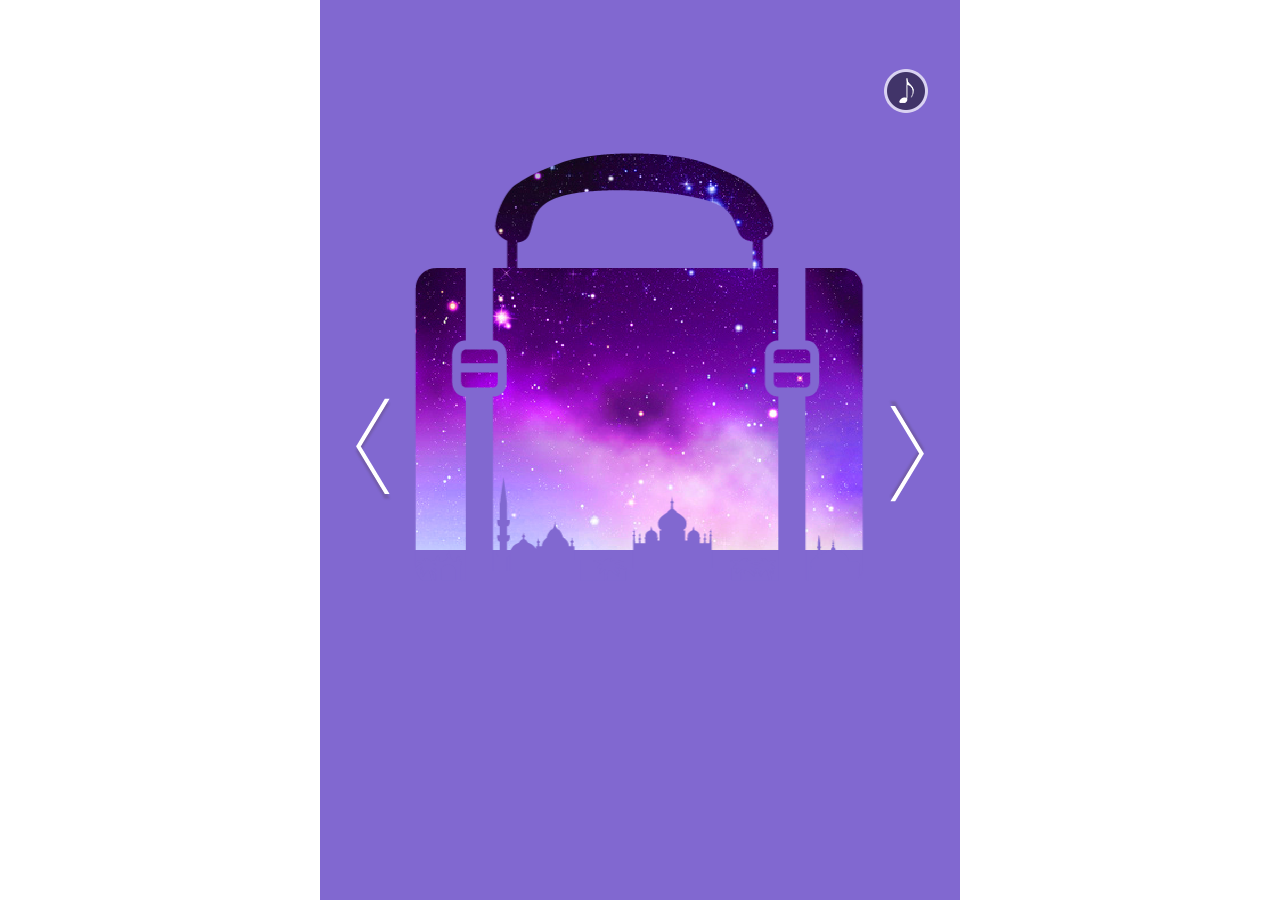
<file: index.html>
<!DOCTYPE html>
<html>

<head>
    <meta http-equiv="Content-Type" content="text/html; charset=UTF-8" />
    <title>Follow me</title>
    <meta http-equiv="description" content="Home" />
    <meta content="yes" name="apple-mobile-web-app-capable" />
    <meta content="black" name="apple-mobile-web-app-status-bar-style" />
    <meta content="telephone=no" name="format-detection" />
    <link rel="stylesheet" type="text/css" href="./theme/index.css">
    <link rel="stylesheet" type="text/css" href="./theme/index1.css" />
    <meta name="viewport" content="width=640, user-scalable=no, target-densitydpi=device-dpi" />
</head>

<body>
    <div id='editor_container'></div>
    <div class="wrap" id="main_container">
        <section id="page_loading" class="loading-wrap"></section>
        <section class='u-audio  wcomp_mainaudio' data-wsm_audio="" data-wbc="" data-wbm_audio="" data-wb_drag='{"refid":"#btn_audio2"}' data-wb_set_audio='{"refid":"#btn_audio2","audioid":102}' data-ws_src='./diy/music-102.mp3' style='z-index: 1000' id='mainaudio'>
            <p class="btn_audio" id='coffee_flow'>
                <strong class='txt_audio z-hide' id='txt_controller'>关闭</strong><span id='btn_audio2' class='css_sprite01 audio_open'></span>
            </p>
        </section>
        <section id="arrow-left" class="arrow arrow-left"></section>
        <section id="arrow-right" class="arrow arrow-right"></section>
        <div class="content-container">
            <div class="content-wrapper">
                <div class="content-slide content-slide-0 content-slide-active" id="content-slide-0" data-wb_page="">
                    <div class="animated">
                    <div class="content-slide-0_1"></div>
                    <div class="content-slide-0_2"></div>
                    <div class="content-slide-0_3"></div>
                    <div class="content-slide-0_4"></div>
                    <div class="content-slide-0_5"></div>
                    <div class="content-slide-0_6"></div>
                    <div class="content-slide-0_7"></div>
                    <div class="content-slide-0_8"></div>
                    </div>
                </div>
                <div class="content-slide content-slide-1" id="content-slide-1" data-wb_page="">
                    <div class="animated">
                    <div class="svg_all">
     <div class="svg_1">
                    <svg width="100%" height="100%" xmlns:xlink="http://www.w3.org/1999/xlink">
                    <defs>
                    <pattern id="slide-1_img1" patternUnits="userSpaceOnUse" width="100%" height="100%">
                    <image xlink:href="theme/images/2/5.png" x="0" y="0" width="100%" height="100%" preserveAspectRatio="xMinYmin meet" />
                    </pattern>
                    </defs>
                    <polygon points="0 0, 0 450, 625 0" fill="url(#slide-1_img1)" />
                    </svg>
  </div>
   <div class="svg_2">
                    <svg width="100%" height="100%" xmlns:xlink="http://www.w3.org/1999/xlink">
                    <defs>
                    <pattern id="slide-1_img2" patternUnits="userSpaceOnUse" width="100%" height="100%">
                    <image xlink:href="theme/images/2/5.png" x="0" y="0" width="100%" height="100%" preserveAspectRatio="xMinYmin meet" />
                    </pattern>
                    </defs>
                    <polygon points="625 0,0 450,0 650,640 270,640 0,625 0" fill="url(#slide-1_img2)" />
                    </svg>
   </div>                 
  <div class="svg_3">
                    <svg width="100%" height="100%" xmlns:xlink="http://www.w3.org/1999/xlink">
                    <defs>
                    <pattern id="slide-1_img2" patternUnits="userSpaceOnUse" width="100%" height="100%">
                    <image xlink:href="theme/images/2/5.png" x="0" y="0" width="100%" height="100%" preserveAspectRatio="xMinYmin meet" />
                    </pattern>
                    </defs>
                    <polygon points="640 270,0 625,0 850,640 420,640 0,640 270" fill="url(#slide-1_img2)" />
                    </svg>
   </div>                 
  <div class="svg_4">
                    <svg width="100%" height="100%" xmlns:xlink="http://www.w3.org/1999/xlink">
                    <defs>
                    <pattern id="slide-1_img2" patternUnits="userSpaceOnUse" width="100%" height="100%">
                    <image xlink:href="theme/images/2/5.png" x="0" y="0" width="100%" height="100%" preserveAspectRatio="xMinYmin meet" />
                    </pattern>
                    </defs>
                    <polygon points="640 420,0 850,0 1100,640 670,640 420" fill="url(#slide-1_img2)" />
                    </svg>
  </div>                  
  <div class="svg_5">
                    <svg width="100%" height="100%" xmlns:xlink="http://www.w3.org/1999/xlink">
                    <defs>
                    <pattern id="slide-1_img2" patternUnits="userSpaceOnUse" width="100%" height="100%">
                    <image xlink:href="theme/images/2/5.png" x="0" y="0" width="100%" height="100%" preserveAspectRatio="xMinYmin meet" />
                    </pattern>
                    </defs>
                    <polygon points="640 670,0 1100,640 1100,640 670" fill="url(#slide-1_img2)" />
                    </svg>
  </div>  
  </div>                
                    <div class="content-slide-1_2"></div>
                    <div class="content-slide-1_3"></div>
                    <div class="content-slide-1_4"></div>
                    <div class="content-slide-1_5"></div>
                    <!-- <img src="theme/images/2/5.png"> -->
                   
                    <!-- <svg width="100%" height="100%" xmlns:xlink="http://www.w3.org/1999/xlink">
                    <defs>
                    <pattern id="slide-1_img1" patternUnits="userSpaceOnUse" width="100%" height="100%">
                    <image xlink:href="theme/images/2/5.png" x="0" y="0" width="100%" height="100%" preserveAspectRatio="xMinYmin meet" />
                    </pattern>
                    </defs>
                    <polygon points="0 0, 0 450, 625 0" fill="url(#slide-1_img1)" />
                    </svg>
                    

                    <svg width="100%" height="100%" xmlns:xlink="http://www.w3.org/1999/xlink">
                    <defs>
                    <pattern id="slide-1_img2" patternUnits="userSpaceOnUse" width="100%" height="100%">
                    <image xlink:href="theme/images/2/5.png" x="0" y="0" width="100%" height="100%" preserveAspectRatio="xMinYmin meet" />
                    </pattern>
                    </defs>
                    <polygon points="625 0,0 450,0 650,640 270,640 0,625 0" fill="url(#slide-1_img2)" />
                    </svg>

                    <svg width="100%" height="100%" xmlns:xlink="http://www.w3.org/1999/xlink">
                    <defs>
                    <pattern id="slide-1_img2" patternUnits="userSpaceOnUse" width="100%" height="100%">
                    <image xlink:href="theme/images/2/5.png" x="0" y="0" width="100%" height="100%" preserveAspectRatio="xMinYmin meet" />
                    </pattern>
                    </defs>
                    <polygon points="640 0,0 625,0 850,640 420,640 0,640 270" fill="url(#slide-1_img2)" />
                    </svg>

                    <svg width="100%" height="100%" xmlns:xlink="http://www.w3.org/1999/xlink">
                    <defs>
                    <pattern id="slide-1_img2" patternUnits="userSpaceOnUse" width="100%" height="100%">
                    <image xlink:href="theme/images/2/5.png" x="0" y="0" width="100%" height="100%" preserveAspectRatio="xMinYmin meet" />
                    </pattern>
                    </defs>
                    <polygon points="640 420,0 850,0 1100,640 670,640 420" fill="url(#slide-1_img2)" />
                    </svg> -->
                    </div>
                    </div>
                    <!-- <div id="bg-image-1" class="bg-image-1 wf_can_anim"></div>
                    <div id="build-1" class="build wf_can_anim"></div>
                    <div class="stamp wf_can_anim"></div> -->
                    <!-- <div class="photo-2 wf_can_anim"></div> -->
                   <!--  <div id="wc_mainimg_1" data-wbi="" data-wb_bgimg=""  data-wb_drag_bgimg='{"refid":"#editor_container #bg-image-1,#editor_container #build-1"}' data-wb_pinch_bgimg='{"refid":"#editor_container #bg-image-1,#editor_container #build-1"}' data-wb_set_bgimg='{"refid":"#editor_container #bg-image-1,#editor_container #build-1"}' data-wbr_css_copyto_svg='[{"key":{"background-image":"xlink:href","background-position":"x,y","background-size":"width,height"},"copyto":["#wc_mainimg_1-1","#wc_mainimg_1-2","#wc_mainimg_1-3","#wc_mainimg_1-4","#wc_mainimg_1-5"]}]' class="content-edit-image content-image-1 wb_show"></div> -->
                    <!-- <div class="photo-box-1 wf_can_anim">
                        <div class="img-box"><div id="wc_mainimg_1-1" class="photo-img"></div></div>
                        <div class="img-box"><div id="wc_mainimg_1-2" class="photo-img"></div></div>
                        <div class="img-box"><div id="wc_mainimg_1-3" class="photo-img"></div></div>
                        <div class="img-box"><div id="wc_mainimg_1-4" class="photo-img"></div></div>
                        <div class="img-box"><div id="wc_mainimg_1-5" class="photo-img"></div></div>
                    </div> -->
                  <!--   <div class="photo-box-svg animated">
                        <div class="svg-box">
                            <svg width="100%" height="100%" xmlns:xlink="http://www.w3.org/1999/xlink">
                                <defs>
                                    <pattern id="img1" patternUnits="userSpaceOnUse" width="100%" height="100%">
                                        <image id="wc_mainimg_1-1" xlink:href="diy/2.png" x="0" y="0" width="100%" height="100%" preserveAspectRatio="xMinYMin meet"/>
                                    </pattern>
                                </defs>
                                <polygon points="0,0 604,0 0,491" fill="url(#img1)" />
                            </svg>
                        </div>
                        <div class="svg-box">
                            <svg width="100%" height="100%" xmlns:xlink="http://www.w3.org/1999/xlink">
                                <defs>
                                    <pattern id="img2" patternUnits="userSpaceOnUse" width="100%" height="100%">
                                        <image id="wc_mainimg_1-2" xlink:href="diy/2.png" x="0" y="0" width="100%" height="100%" preserveAspectRatio="xMinYMin meet" />
                                    </pattern>
                                </defs>
                                <polygon points="603,0 0,490 0,741 640,210" fill="url(#img2)" />
                            </svg>
                        </div>
                        <div class="svg-box">
                            <svg width="100%" height="100%" xmlns:xlink="http://www.w3.org/1999/xlink">
                                <defs>
                                    <pattern id="img3" patternUnits="userSpaceOnUse" width="100%" height="100%">
                                        <image id="wc_mainimg_1-3" xlink:href="diy/2.png" x="0" y="0" width="100%" height="100%" preserveAspectRatio="xMinYMin meet" />
                                    </pattern>
                                </defs>
                                <polygon points="0,740 640,209 640,470 0,1000" fill="url(#img3)" />
                            </svg>
                        </div>
                        <div class="svg-box">
                            <svg width="100%" height="100%" xmlns:xlink="http://www.w3.org/1999/xlink">
                                <defs>
                                    <pattern id="img4" patternUnits="userSpaceOnUse" width="100%" height="100%">
                                        <image id="wc_mainimg_1-4" xlink:href="diy/2.png" x="0" y="0" width="100%" height="100%" preserveAspectRatio="xMinYMin meet" />
                                    </pattern>
                                </defs>
                                <polygon points="0,999 640,469 640,670 0,1200" fill="url(#img4)" />
                            </svg>
                        </div>
                        <div class="svg-box">
                            <svg width="100%" height="100%" xmlns:xlink="http://www.w3.org/1999/xlink">
                                <defs>
                                    <pattern id="img5" patternUnits="userSpaceOnUse" width="100%" height="100%">
                                        <image id="wc_mainimg_1-5" xlink:href="diy/2.png" x="0" y="0" width="100%" height="100%" preserveAspectRatio="xMinYMin meet" />
                                    </pattern>
                                </defs>
                                <polygon points="0,1199 640,669 640,1200" fill="url(#img5)" />
                            </svg>
                        </div>
                    </div>
                    
                    <div class="text-color wf_can_anim"></div>
                    <div id="wc_maintext_1" class="content-text wc_maintext wf_can_anim" data-wbi="" data-wb_set_text="" data-wbm_text="" data-wb_drag="">旅行是一场浪漫的遇见<br/>牵着你的手<br/>和你一起感受这个世界</div>
                </div> -->
                <div class="content-slide content-slide-2" id="content-slide-2" data-wb_page="">
                <div class="animated">
                    <div class="content-slide-2_1">
                        <div></div>
                        <div></div>
                        <div></div>
                        <div></div>
                        <div></div>
                        <img class="content-slide-2_img" src="theme/images/3/5.png">
                    </div>
     <!-- <div class="svg_all1">
     <div class="svg2_1">
                    <svg width="100%" height="100%" xmlns:xlink="http://www.w3.org/1999/xlink">
                    <defs>
                    <pattern id="slide-2_img1" patternUnits="userSpaceOnUse" width="100%" height="100%">
                    <image xlink:href="theme/images/3/5.png" x="0" y="0" width="100%" height="100%" preserveAspectRatio="xMinYmin meet" />
                    </pattern>
                    </defs>
                    <polygon points="600 0,300 0,600 300" fill="url(#slide-2_img1)" />
                    </svg>
  </div>
   <div class="svg2_2">
                    <svg width="100%" height="100%" xmlns:xlink="http://www.w3.org/1999/xlink">
                    <defs>
                    <pattern id="slide-2_img2" patternUnits="userSpaceOnUse" width="100%" height="100%">
                    <image xlink:href="theme/images/3/5.png" x="0" y="0" width="100%" height="100%" preserveAspectRatio="xMinYmin meet" />
                    </pattern>
                    </defs>
                    <polygon points="300 0,600 300,600 530,100 0,300,0" fill="url(#slide-2_img2)" />
                    </svg>
   </div>                 
  <div class="svg2_3">
                    <svg width="100%" height="100%" xmlns:xlink="http://www.w3.org/1999/xlink">
                    <defs>
                    <pattern id="slide-2_img2" patternUnits="userSpaceOnUse" width="100%" height="100%">
                    <image xlink:href="theme/images/3/5.png" x="0" y="0" width="100%" height="100%" preserveAspectRatio="xMinYmin meet" />
                    </pattern>
                    </defs>
                    <polygon points="100 0,600 530,600 800,0 300,0 0,100 0" fill="url(#slide-2_img2)" />
                    </svg>
   </div>                 
  <div class="svg2_4">
                    <svg width="100%" height="100%" xmlns:xlink="http://www.w3.org/1999/xlink">
                    <defs>
                    <pattern id="slide-2_img2" patternUnits="userSpaceOnUse" width="100%" height="100%">
                    <image xlink:href="theme/images/3/5.png" x="0" y="0" width="100%" height="100%" preserveAspectRatio="xMinYmin meet" />
                    </pattern>
                    </defs>
                    <polygon points="0 300,600 800,600 1100,0 600,0 300" fill="url(#slide-2_img2)" />
                    </svg>
  </div>                  
  <div class="svg2_5">
                    <svg width="100%" height="100%" xmlns:xlink="http://www.w3.org/1999/xlink">
                    <defs>
                    <pattern id="slide-2_img2" patternUnits="userSpaceOnUse" width="100%" height="100%">
                    <image xlink:href="theme/images/3/5.png" x="0" y="0" width="100%" height="100%" preserveAspectRatio="xMinYmin meet" />
                    </pattern>
                    </defs>
                    <polygon points="0 600,600 1100,0 1100,0 600" fill="url(#slide-2_img2)" />
                    </svg>
  </div>  
  </div>    -->                                
                    <div class="content-slide-2_2"></div>
                    <div class="content-slide-2_3"></div>
                    <div class="content-slide-2_4"></div>
                    <div class="content-slide-2_5"></div>
                    <!-- <div class="content-slide-2_6"></div> -->
                  <!--   <div class="daub-page animated daub-page-2-1"></div>
                    <div class="daub-page animated daub-page-2-2"></div>
                    <div class="daub-page animated daub-page-2-3"></div>
                    <div class="daub-page animated daub-page-2-4"></div>
                    <div class="daub-page animated daub-page-2-5"></div>
                    <div class="daub-page animated daub-page-2-6"></div>
                    <div class="daub-page animated daub-page-long daub-page-2-7"></div> -->
                    <!-- <div class="animated daub-page-long daub-page-1"></div> -->
                    <!-- <div id="bg-image-2" class="bg-image-1 wf_can_anim"></div>
                    <div class="daub-box wf_can_anim wb_hidden">
                        <div class="daub"></div>
                        <div class="daub"></div>
                        <div class="daub"></div>
                        <div class="daub"></div>
                        <div class="daub"></div>
                        <div class="daub"></div>
                    </div>
                    <div id="wc_mainimg_2" class="photo-1 wf_can_anim wb_no_anim" data-wbi="" data-wb_bgimg=""  data-wb_drag_bgimg='{"refid":"#editor_container #bg-image-2,#editor_container #build-2"}' data-wb_pinch_bgimg='{"refid":"#editor_container #bg-image-2,#editor_container #build-2"}' data-wb_set_bgimg='{"refid":"#editor_container #bg-image-2,#editor_container #build-2"}' ></div>
                    <div id="build-2" class="build wf_can_anim"></div>
                    <div class="stamp wf_can_anim"></div>
                    <div class="text-color wf_can_anim"></div>
                    <div id="wc_maintext_2" class="content-text wc_maintext wf_can_anim" data-wbi="" data-wb_set_text="" data-wbm_text="" data-wb_drag="">和爱人去陌生的城市<br/>忘记生活中的烦恼<br/>享受相濡以沫的宁静</div> -->
                </div>
                </div>
                <div class="content-slide content-slide-3" id="content-slide-3" data-wb_page="">
                    <div class="animated">
                    <div class="content-slide-3_1">
  <div class="svg3_1">
                    <svg width="100%" height="100%" xmlns:xlink="http://www.w3.org/1999/xlink">
                    <defs>
                    <pattern id="slide-3_img1" patternUnits="userSpaceOnUse" width="100%" height="100%">
                    <image xlink:href="theme/images/4/5.png" x="0" y="0" width="100%" height="100%" preserveAspectRatio="xMinYmin meet" />
                    </pattern>
                    </defs>
                    <polygon points="0 0, 0 500, 300 500,300 0,0 0" fill="url(#slide-3_img1)" />
                    </svg>
  </div>
   <div class="svg3_2">
                    <svg width="100%" height="100%" xmlns:xlink="http://www.w3.org/1999/xlink">
                    <defs>
                    <pattern id="slide-3_img2" patternUnits="userSpaceOnUse" width="100%" height="100%">
                    <image xlink:href="theme/images/4/5.png" x="0" y="0" width="100%" height="100%" preserveAspectRatio="xMinYmin meet" />
                    </pattern>
                    </defs>
                    <polygon points="0 500,0 955,300 955,300 500,0 500" fill="url(#slide-3_img2)" />
                    </svg>
   </div>                 
  <div class="svg3_3">
                    <svg width="100%" height="100%" xmlns:xlink="http://www.w3.org/1999/xlink">
                    <defs>
                    <pattern id="slide-3_img2" patternUnits="userSpaceOnUse" width="100%" height="100%">
                    <image xlink:href="theme/images/4/5.png" x="0" y="0" width="100%" height="100%" preserveAspectRatio="xMinYmin meet" />
                    </pattern>
                    </defs>
                    <polygon points="300 955,600 955,600 500,300 500," fill="url(#slide-3_img2)" />
                    </svg>
   </div>                 
  <div class="svg3_4">
                    <svg width="100%" height="100%" xmlns:xlink="http://www.w3.org/1999/xlink">
                    <defs>
                    <pattern id="slide-3_img2" patternUnits="userSpaceOnUse" width="100%" height="100%">
                    <image xlink:href="theme/images/4/5.png" x="0" y="0" width="100%" height="100%" preserveAspectRatio="xMinYmin meet" />
                    </pattern>
                    </defs>
                    <polygon points="600 500,600 0,300 0,300 500,600 500" fill="url(#slide-3_img2)" />
                    </svg>
  </div>                  
                    </div>
                    <div class="content-slide-3_2"></div>
                    <div class="content-slide-3_3"></div>
                    <div class="content-slide-3_4"></div>
                    <div class="content-slide-3_5"></div>
                   <!--  <div class="daub-page animated daub-page-3-1"></div>
                    <div class="daub-page animated daub-page-3-2"></div>
                    <div class="daub-page daub-page-long animated daub-page-3-3"></div>
                    <div id="bg-image-3" class="bg-image-1 wf_can_anim"></div>
                    <div class="color-text wf_can_anim"></div>
                    <!-- <div class="photo-3 wf_can_anim"></div> -->
                    <!-- <div id="wc_mainimg_3" data-wbi="" data-wb_bgimg=""  data-wb_drag_bgimg='{"refid":"#editor_container #bg-image-3,#editor_container #build-3"}' data-wb_pinch_bgimg='{"refid":"#editor_container #bg-image-3,#editor_container #build-3"}' data-wb_set_bgimg='{"refid":"#editor_container #bg-image-3,#editor_container #build-3"}' data-wbr_css_copy='[{"key":["background-image","background-position","background-size"],"copyto":["#wc_mainimg_3-1","#wc_mainimg_3-2","#wc_mainimg_3-3","#wc_mainimg_3-4"]}]' class="content-edit-image content-image-1 wb_show"></div>
                    <div class="photo-box wf_can_anim">
                        <div class="img-box"><div id="wc_mainimg_3-1" class="photo-img"></div></div>
                        <div class="img-box"><div id="wc_mainimg_3-2" class="photo-img"></div></div>
                        <div class="img-box"><div id="wc_mainimg_3-3" class="photo-img"></div></div>
                        <div class="img-box"><div id="wc_mainimg_3-4" class="photo-img"></div></div>
                    </div>
                    <div id="build-3" class="build wf_can_anim"></div>
                    <div class="stamp wf_can_anim"></div>
                    <div id="wc_maintext_3" class="content-text wc_maintext wf_can_anim" data-wbi="" data-wb_set_text="" data-wbm_text="" data-wb_drag="">我们踏过每一条街道<br/>穿过每一栋建筑<br/>让文明见证我们的爱情</div> --> 
                </div>
                </div>
                <div class="content-slide content-slide-4" id="content-slide-4" data-wb_page="">
                <div class="animated">
                    <div class="content-slide-4_1">
   <div class="svg4_1">
                    <svg width="100%" height="100%" xmlns:xlink="http://www.w3.org/1999/xlink">
                    <defs>
                    <pattern id="slide-4_img1" patternUnits="userSpaceOnUse" width="100%" height="100%">
                    <image xlink:href="theme/images/5/5.png" x="0" y="0" width="100%" height="100%" preserveAspectRatio="xMinYmin meet" />
                    </pattern>
                    </defs>
                    <polygon points="0 0,0 400,600 400,600 0,0 0" fill="url(#slide-4_img1)" />
                    </svg>
  </div>
   <div class="svg4_2">
                    <svg width="100%" height="100%" xmlns:xlink="http://www.w3.org/1999/xlink">
                    <defs>
                    <pattern id="slide-4_img2" patternUnits="userSpaceOnUse" width="100%" height="100%">
                    <image xlink:href="theme/images/5/5.png" x="0" y="0" width="100%" height="100%" preserveAspectRatio="xMinYmin meet" />
                    </pattern>
                    </defs>
                    <polygon points="0 400,0 550,600 550,600 400,0 400" fill="url(#slide-4_img2)" />
                    </svg>
   </div>                 
  <div class="svg4_3">
                    <svg width="100%" height="100%" xmlns:xlink="http://www.w3.org/1999/xlink">
                    <defs>
                    <pattern id="slide-4_img2" patternUnits="userSpaceOnUse" width="100%" height="100%">
                    <image xlink:href="theme/images/5/5.png" x="0" y="0" width="100%" height="100%" preserveAspectRatio="xMinYmin meet" />
                    </pattern>
                    </defs>
                    <polygon points="0 550,0 700,600 700,600 550,0 550" fill="url(#slide-4_img2)" />
                    </svg>
   </div>                 
  <div class="svg4_4">
                    <svg width="100%" height="100%" xmlns:xlink="http://www.w3.org/1999/xlink">
                    <defs>
                    <pattern id="slide-4_img2" patternUnits="userSpaceOnUse" width="100%" height="100%">
                    <image xlink:href="theme/images/5/5.png" x="0" y="0" width="100%" height="100%" preserveAspectRatio="xMinYmin meet" />
                    </pattern>
                    </defs>
                    <polygon points="0 700,0 900,600 900,600 700,0 700" fill="url(#slide-4_img2)" />
                    </svg>
  </div>                  
                    </div>
                    <div class="content-slide-4_2"></div>
                    <div class="content-slide-4_3"></div>
                    <div class="content-slide-4_4"></div>
                    <div class="content-slide-4_5"></div>
                  <!--   <div class="daub-page animated daub-page-long daub-page-4-1"></div>
                    <div class="daub-page animated daub-page-4-2"></div>
                    <div class="daub-page animated daub-page-4-3"></div>
                    <div class="daub-page animated daub-page-4-4"></div>
                    <div class="daub-page animated daub-page-4-5"></div>
                    <div id="bg-image-4" class="bg-image-1 wf_can_anim"></div>
                    <div class="stamp wf_can_anim"></div> -->
                    <!-- <div class="photo-4 wf_can_anim"></div> -->
                    <!-- <div id="wc_mainimg_4" data-wbi="" data-wb_bgimg=""  data-wb_drag_bgimg='{"refid":"#editor_container #bg-image-4,#editor_container #build-4"}' data-wb_pinch_bgimg='{"refid":"#editor_container #bg-image-4,#editor_container #build-4"}' data-wb_set_bgimg='{"refid":"#editor_container #bg-image-4,#editor_container #build-4"}' data-wbr_css_copy='[{"key":["background-image","background-position","background-size"],"copyto":["#wc_mainimg_4-1","#wc_mainimg_4-2","#wc_mainimg_4-3","#wc_mainimg_4-4"]}]' class="content-edit-image content-image-1 wb_show"></div>
                    <div class="photo-box wf_can_anim">
                        <div class="img-box"><div id="wc_mainimg_4-1" class="photo-img"></div></div>
                        <div class="img-box"><div id="wc_mainimg_4-2" class="photo-img"></div></div>
                        <div class="img-box"><div id="wc_mainimg_4-3" class="photo-img"></div></div>
                        <div class="img-box"><div id="wc_mainimg_4-4" class="photo-img"></div></div>
                    </div>
                    <div class="color-text wf_can_anim"></div>
                    <div id="build-4" class="build wf_can_anim"></div>
                    <div id="wc_maintext_4" class="content-text wc_maintext wf_can_anim" data-wbi="" data-wb_set_text="" data-wbm_text="" data-wb_drag="">我们在一家小店住下<br/>听听其他旅人的故事<br/>交换邻居的秘密</div> -->
                </div>
                </div>
                <div class="content-slide content-slide-5" id="content-slide-5" data-wb_page="">
                 <div class="animated">
                    <div class="content-slide-5_1">
   <div class="svg5_1">
                    <svg width="100%" height="100%" xmlns:xlink="http://www.w3.org/1999/xlink">
                    <defs>
                    <pattern id="slide-5_img1" patternUnits="userSpaceOnUse" width="100%" height="100%">
                    <image xlink:href="theme/images/6/6.png" x="0" y="0" width="100%" height="100%" preserveAspectRatio="xMinYmin meet" />
                    </pattern>
                    </defs>
                    <polygon points="0 0,0 400,600 400,600 0,0 0" fill="url(#slide-5_img1)" />
                    </svg>
  </div>
   <div class="svg5_2">
                    <svg width="100%" height="100%" xmlns:xlink="http://www.w3.org/1999/xlink">
                    <defs>
                    <pattern id="slide-5_img2" patternUnits="userSpaceOnUse" width="100%" height="100%">
                    <image xlink:href="theme/images/6/6.png" x="0" y="0" width="100%" height="100%" preserveAspectRatio="xMinYmin meet" />
                    </pattern>
                    </defs>
                    <polygon points="0 400,0 550,600 550,600 400,0 400" fill="url(#slide-5_img2)" />
                    </svg>
   </div>                 
  <div class="svg5_3">
                    <svg width="100%" height="100%" xmlns:xlink="http://www.w3.org/1999/xlink">
                    <defs>
                    <pattern id="slide-5_img2" patternUnits="userSpaceOnUse" width="100%" height="100%">
                    <image xlink:href="theme/images/6/6.png" x="0" y="0" width="100%" height="100%" preserveAspectRatio="xMinYmin meet" />
                    </pattern>
                    </defs>
                    <polygon points="0 550,0 700,600 700,600 550,0 550" fill="url(#slide-5_img2)" />
                    </svg>
   </div>                 
  <div class="svg5_4">
                    <svg width="100%" height="100%" xmlns:xlink="http://www.w3.org/1999/xlink">
                    <defs>
                    <pattern id="slide-5_img2" patternUnits="userSpaceOnUse" width="100%" height="100%">
                    <image xlink:href="theme/images/6/6.png" x="0" y="0" width="100%" height="100%" preserveAspectRatio="xMinYmin meet" />
                    </pattern>
                    </defs>
                    <polygon points="0 700,0 900,600 900,600 700,0 700" fill="url(#slide-5_img2)" />
                    </svg>
  </div>                  
                    </div>
                    <div class="content-slide-5_2"></div>
                    <div class="content-slide-5_3"></div>
                    <div class="content-slide-5_4"></div>
                    <div class="content-slide-5_5"></div>
                    <!-- <div class="daub-page animated daub-page-3-1"></div>
                    <div class="daub-page animated daub-page-3-2"></div>
                    <div class="daub-page animated daub-page-long daub-page-3-3"></div>
                    <div id="bg-image-5" class="bg-image-1 wf_can_anim"></div> -->
                    <!-- <div class="photo-2 wf_can_anim"></div> -->
                    <!-- <div id="wc_mainimg_5" data-wbi="" data-wb_bgimg=""  data-wb_drag_bgimg='{"refid":"#editor_container #bg-image-5,#editor_container #build-5"}' data-wb_pinch_bgimg='{"refid":"#editor_container #bg-image-5,#editor_container #build-5"}' data-wb_set_bgimg='{"refid":"#editor_container #bg-image-5,#editor_container #build-5"}' data-wbr_css_copy='[{"key":["background-image","background-position","background-size"],"copyto":["#wc_mainimg_5-1","#wc_mainimg_5-2","#wc_mainimg_5-3","#wc_mainimg_5-4"]}]' class="content-edit-image content-image-1 wb_show"></div>
                    <div class="photo-box wf_can_anim wb_no_anim">
                        <div class="img-box"><div id="wc_mainimg_5-1" class="photo-img"></div></div>
                        <div class="img-box"><div id="wc_mainimg_5-2" class="photo-img"></div></div>
                        <div class="img-box"><div id="wc_mainimg_5-3" class="photo-img"></div></div>
                        <div class="img-box"><div id="wc_mainimg_5-4" class="photo-img"></div></div>
                    </div>
                    <div class="stamp wf_can_anim"></div>
                    <div id="build-5" class="build wf_can_anim"></div>
                    <div class="color-text wf_can_anim"></div>
                    <div id="wc_maintext_5" class="content-text wc_maintext wf_can_anim" data-wbi="" data-wb_set_text="" data-wbm_text="" data-wb_drag="">我们停靠在每个小地方<br/>沉浸于自由的浪漫<br/>用镜头记录彼此的笑脸</div> -->
                </div>
                </div>
                <div class="content-slide content-slide-6" id="content-slide-6" data-wb_page="">
                 <div class="animated">
                    <div class="content-slide-6_1">
  <div class="svg6_1">
                    <svg width="100%" height="100%" xmlns:xlink="http://www.w3.org/1999/xlink">
                    <defs>
                    <pattern id="slide-6_img1" patternUnits="userSpaceOnUse" width="100%" height="100%">
                    <image xlink:href="theme/images/7/7.png" x="0" y="0" width="100%" height="100%" preserveAspectRatio="xMinYmin meet" />
                    </pattern>
                    </defs>
                    <polygon points="0 0,0 450,600 0,0 0" fill="url(#slide-6_img1)" />
                    </svg>
  </div>
   <div class="svg6_2">
                    <svg width="100%" height="100%" xmlns:xlink="http://www.w3.org/1999/xlink">
                    <defs>
                    <pattern id="slide-6_img2" patternUnits="userSpaceOnUse" width="100%" height="100%">
                    <image xlink:href="theme/images/7/7.png" x="0" y="0" width="100%" height="100%" preserveAspectRatio="xMinYmin meet" />
                    </pattern>
                    </defs>
                    <polygon points="0 450,0 800,600 500,600 0,0 450" fill="url(#slide-6_img2)" />
                    </svg>
   </div>                 
  <div class="svg6_3">
                    <svg width="100%" height="100%" xmlns:xlink="http://www.w3.org/1999/xlink">
                    <defs>
                    <pattern id="slide-6_img2" patternUnits="userSpaceOnUse" width="100%" height="100%">
                    <image xlink:href="theme/images/7/7.png" x="0" y="0" width="100%" height="100%" preserveAspectRatio="xMinYmin meet" />
                    </pattern>
                    </defs>
                    <polygon points="0 800,0 1000,600 800,600 500,0 800" fill="url(#slide-6_img2)" />
                    </svg>
   </div>                 
                    </div>
                    <div class="content-slide-6_2"></div>
                    <div class="content-slide-6_3"></div>
                    <div class="content-slide-6_4"></div>
                    <div class="content-slide-6_5"></div>
                    <!-- <div class="content-slide-6-6"></div> -->
                   <!--  <div id="bg-image-6" class="bg-image-1 wf_can_anim"></div> -->
                    <!-- <div class="photo-2 wf_can_anim"></div> -->
                    <!-- <div id="wc_mainimg_6" data-wbi="" data-wb_bgimg=""  data-wb_drag_bgimg='{"refid":"#editor_container #bg-image-6,#editor_container #build-6"}' data-wb_pinch_bgimg='{"refid":"#editor_container #bg-image-6,#editor_container #build-6"}' data-wb_set_bgimg='{"refid":"#editor_container #bg-image-6,#editor_container #build-6"}' data-wbr_css_copyto_svg='[{"key":{"background-image":"xlink:href","background-position":"x,y","background-size":"width,height"},"copyto":["#wc_mainimg_6-1","#wc_mainimg_6-2","#wc_mainimg_6-3"]}]' class="content-edit-image content-image-1 wb_show"></div> -->
                    <!-- <div class="photo-box wf_can_anim">
                        <div class="img-box"><div id="wc_mainimg_6-1" class="photo-img"></div></div>
                        <div class="img-box"><div id="wc_mainimg_6-2" class="photo-img"></div></div>
                        <div class="img-box"><div id="wc_mainimg_6-3" class="photo-img"></div></div>
                    </div> -->
                   <!--  <div class="photo-box-svg animated">
                        <div class="svg-box">
                            <svg width="100%" height="100%" xmlns:xlink="http://www.w3.org/1999/xlink">
                                <defs>
                                    <pattern id="img6-1" patternUnits="userSpaceOnUse" width="100%" height="100%">
                                        <image id="wc_mainimg_6-1" xlink:href="diy/7.png" x="0" y="0" width="100%" height="100%" preserveAspectRatio="xMinYMin meet"/>
                                    </pattern>
                                </defs>
                                <polygon points="0,0 640,0 640,100 0,500" fill="url(#img6-1)" />
                            </svg>
                        </div>
                        <div class="svg-box">
                            <svg width="100%" height="100%" xmlns:xlink="http://www.w3.org/1999/xlink">
                                <defs>
                                    <pattern id="img6-2" patternUnits="userSpaceOnUse" width="100%" height="100%">
                                        <image id="wc_mainimg_6-2" xlink:href="diy/7.png" x="0" y="0" width="100%" height="100%" preserveAspectRatio="xMinYMin meet" />
                                    </pattern>
                                </defs>
                                <polygon points="0,499 640,99 640,680 100,1139" fill="url(#img6-2)" />
                            </svg>
                        </div>
                        <div class="svg-box">
                            <svg width="100%" height="100%" xmlns:xlink="http://www.w3.org/1999/xlink">
                                <defs>
                                    <pattern id="img6-3" patternUnits="userSpaceOnUse" width="100%" height="100%">
                                        <image id="wc_mainimg_6-3" xlink:href="diy/7.png" x="0" y="0" width="100%" height="100%" preserveAspectRatio="xMinYMin meet" />
                                    </pattern>
                                </defs>
                                <polygon points="99,1139 640,1139 640,679" fill="url(#img6-3)" />
                            </svg>
                        </div>
                    </div>
                    <div class="stamp wf_can_anim"></div>
                    <div id="build-6" class="build wf_can_anim"></div>
                    <div class="color-text wf_can_anim"></div>
                    <div id="wc_maintext_6" class="content-text wc_maintext wf_can_anim" data-wbi="" data-wb_set_text="" data-wbm_text="" data-wb_drag="">旅行就像人生<br/>不管前方惊喜还是困难<br/>至少我们在彼此的身边</div> -->
                </div>
                </div>
               <!--  <div class="content-slide content-slide-2" id="content-slide-7" data-wb_page="" data-remove-in-demo='delete'> -->
                    <!-- <div class="daub-page animated daub-page-2-1"></div>
                    <div class="daub-page animated daub-page-2-2"></div>
                    <div class="daub-page animated daub-page-2-3"></div>
                    <div class="daub-page animated daub-page-2-4"></div>
                    <div class="daub-page animated daub-page-2-5"></div>
                    <div class="daub-page animated daub-page-2-6"></div>
                    <div class="daub-page animated daub-page-long daub-page-2-7"></div>
                    <div id="bg-image-7" class="bg-image-1 wf_can_anim"></div>
                    <div class="daub-box wf_can_anim wb_hidden">
                        <div class="daub"></div>
                        <div class="daub"></div>
                        <div class="daub"></div>
                        <div class="daub"></div>
                        <div class="daub"></div>
                        <div class="daub"></div>
                    </div>
                    <div id="wc_mainimg_7" class="photo-1 wf_can_anim" data-wbi="" data-wb_bgimg=""  data-wb_drag_bgimg='{"refid":"#editor_container #bg-image-7,#editor_container #build-7"}' data-wb_pinch_bgimg='{"refid":"#editor_container #bg-image-7,#editor_container #build-7"}' data-wb_set_bgimg='{"refid":"#editor_container #bg-image-7,#editor_container #build-7"}' ></div>
                    <div id="build-7" class="build wf_can_anim"></div>
                    <div class="stamp wf_can_anim"></div>
                    <div class="text-color wf_can_anim"></div>
                    <div id="wc_maintext_7" class="content-text wc_maintext wf_can_anim" data-wbi="" data-wb_set_text="" data-wbm_text="" data-wb_drag="">我们在旅行中了解对方<br/>分享遇见的美好和麻烦<br/>在相伴里学会迁就</div> -->
                <!-- </div> -->
             <!--    <div class="content-slide content-slide-3" id="content-slide-8" data-wb_page="" data-remove-in-demo='delete'> -->
                   <!--  <div class="daub-page animated daub-page-3-1"></div>
                    <div class="daub-page animated daub-page-3-2"></div>
                    <div class="daub-page daub-page-long animated daub-page-3-3"></div>
                    <div id="bg-image-8" class="bg-image-1 wf_can_anim"></div>
                    <div class="color-text wf_can_anim"></div> -->
                    <!-- <div class="photo-8 wf_can_anim"></div> -->
                  <!--   <div id="wc_mainimg_8" data-wbi="" data-wb_bgimg=""  data-wb_drag_bgimg='{"refid":"#editor_container #bg-image-8,#editor_container #build-8"}' data-wb_pinch_bgimg='{"refid":"#editor_container #bg-image-8,#editor_container #build-8"}' data-wb_set_bgimg='{"refid":"#editor_container #bg-image-8,#editor_container #build-8"}' data-wbr_css_copy='[{"key":["background-image","background-position","background-size"],"copyto":["#wc_mainimg_8-1","#wc_mainimg_8-2","#wc_mainimg_8-3","#wc_mainimg_8-4"]}]' class="content-edit-image content-image-1 wb_show"></div>
                    <div class="photo-box wf_can_anim">
                        <div class="img-box"><div id="wc_mainimg_8-1" class="photo-img"></div></div>
                        <div class="img-box"><div id="wc_mainimg_8-2" class="photo-img"></div></div>
                        <div class="img-box"><div id="wc_mainimg_8-3" class="photo-img"></div></div>
                        <div class="img-box"><div id="wc_mainimg_8-4" class="photo-img"></div></div>
                    </div>
                    <div id="build-8" class="build wf_can_anim"></div>
                    <div class="stamp wf_can_anim"></div> -->
                  <!--   <div id="wc_maintext_8" class="content-text wc_maintext wf_can_anim" data-wbi="" data-wb_set_text="" data-wbm_text="" data-wb_drag="">谢谢你愿意陪我<br/>看遍我向往的每处风景<br/>让爱凝结成最美的风景</div> -->
                <!-- </div> -->
                 <div class="content-slide content-slide-7 " id="content-slide-9" data-wb_page="">
                   <!--  <div class="bg-image-1 wf_can_anim"></div>
                    <div class="bg-image-2 wf_can_anim"></div>
                    <div class="button wf_can_anim" id="follow-share"></div>
                    <input type="hidden" id="download_url" value="http://www.iwasai.com/download.html" />     -->   <div class="animated">
                    <div class="content-slide-7_1"></div>
                    <div class="content-slide-7_2"></div>
                    <div class="content_button"></div>
                    </div>


                </div>
            </div>
        </div>
    </div>
</body>
<script type="text/javascript" data-main='./theme/main.dist' src="./theme/common/lib/require.min.js"></script>
</html>
</file>
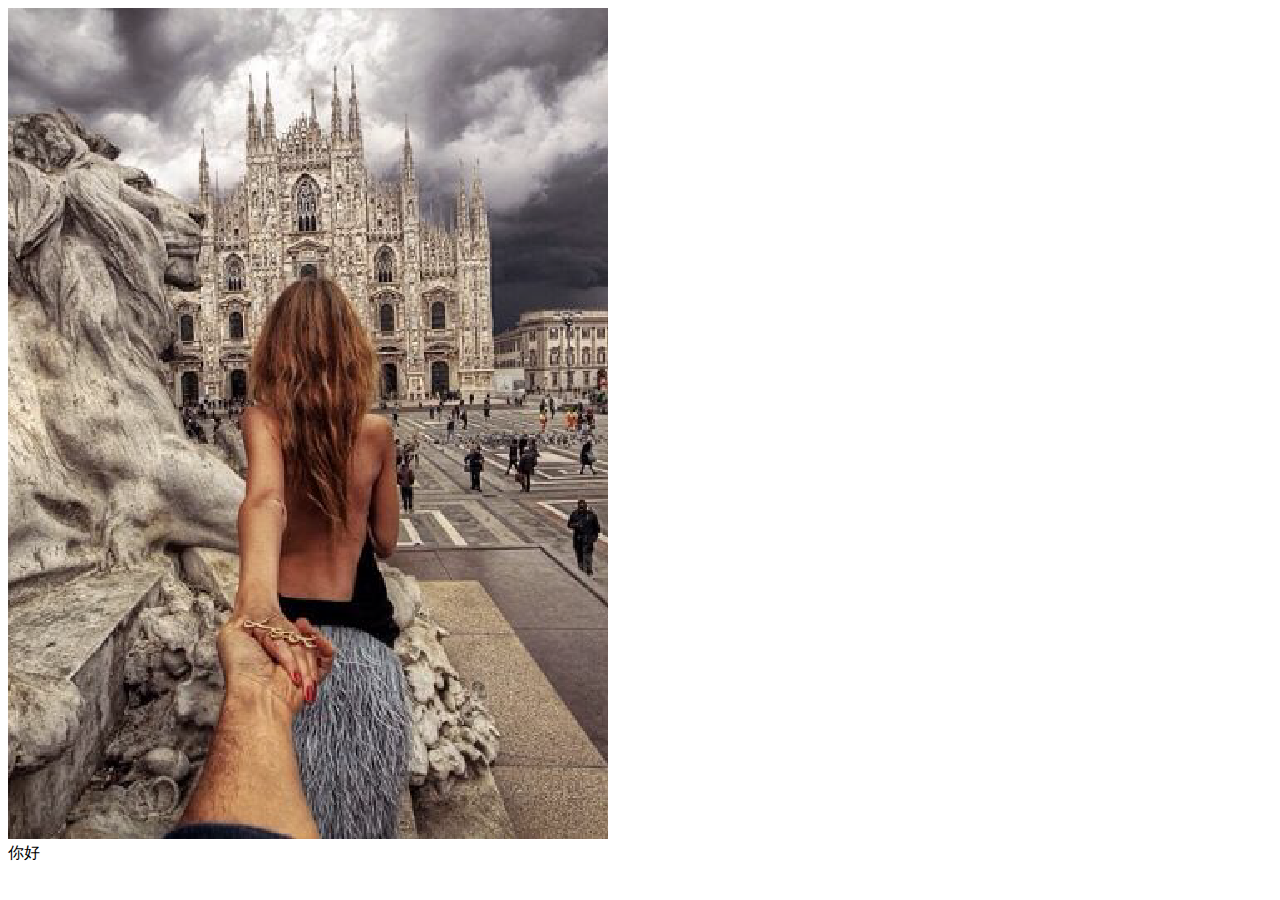
<file: mask.html>
<!DOCTYPE html>
<html>
<head>
    <title></title>
    <style type="text/css">
     /* .d1{
        border: 1px solid red;
        width: 640px;
        height: 1038px;
        position: absolute;
      }
      .d3{
        position: absolute;
        border: 1px solid red;
        width: 640px;
        height: 1038px;
      }
      .d2{
        border: 1px solid red;
        width: 300px;
        height: 300px;
        /*background: red;*/
        /*filter:alpha(opacity=100);*/
   /*     position: absolute;
        top:0px;
        animation:10s aa ease infinite;
      }
      @-webkit-keyframes aa{
        0%{

        }*/
      /*}*/
    </style>
</head>
<body>
<div class="d1">
  <div class="d3"><img src="theme/images/2/5.png"></div>
  <div class="d2">
    你好
  </div>
</div>

</div>
</body>
</html>
</file>
<file: theme/index.css>
html{font-size:1em;-webkit-tap-highlight-color:transparent;-webkit-tap-highlight:transparent;-webkit-text-size-adjust:none;overflow:-moz-scrollbars-vertical}body{font-size:.75em}label{cursor:pointer}a:link,a:visited{text-decoration:none}input:focus{outline:0}button,input,select,textarea{outline:0}textarea{resize:none}input:-webkit-autofill{-webkit-box-shadow:0 0 0 1000px #fff inset}input,select,textarea{background:0 0;border:none;margin:0;padding:0}a,abbr,acronym,address,applet,article,aside,audio,b,big,blockquote,body,canvas,caption,center,cite,code,command,datalist,dd,del,details,dfn,div,dl,dt,em,embed,fieldset,figcaption,figure,font,footer,form,h1,h2,h3,h4,h5,h6,header,hgroup,html,i,iframe,img,ins,kbd,keygen,label,legend,li,menu,meter,nav,object,ol,output,p,pre,progress,q,s,samp,section,small,source,span,strike,strong,sub,sup,table,tbody,tdvideo,tfoot,th,thead,tr,tt,u,ul,var{margin:0;padding:0}article,aside,figcaption,figure,footer,header,hgroup,nav,section{display:block}button,h1,h2,h3,h4,h5,h6,input,select,sub,table,td,textarea,th{font-size:1em}body,button,input,select,sub,textarea{font-family:Arial,sans-serif}address,cite,em,optgroup{font-style:normal}code,kbd,samp{font-family:monospace}button,img,input,select,textarea{vertical-align:middle;outline:0}ol,ul{list-style:none}fieldset,img{border:0}abbr,acronym{cursor:help;border-bottom:1px dotted #000}table{width:100%;border-spacing:0;border:0}table td,table th{border:0}hr,legend{overflow:hidden;position:absolute;top:0;left:0}caption,hr,legend{visibility:hidden;font-size:0;width:0;height:0;line-height:0}*{-webkit-transition-timing-function:ease-in-out;-moz-transition-timing-function:ease-in-out;-ms-transition-timing-function:ease-in-out;-o-transition-timing-function:ease-in-out;transition-timing-function:ease-in-out}html{height:100%;overflow:hidden;display:block}body{position:relative;font-family:"华文黑体",STXihei;width:640px;max-width:640px;min-width:640px;height:100%;margin:0 auto;overflow:hidden;display:block}body em,body h1,body h2,body h3,body h4,body h5,body h6,body strong{font-weight:400}.f_arrow{position:fixed;bottom:30px;left:50%;z-index:150;width:80px;height:80px;margin-left:-39px}.f_arrow p{position:absolute;top:50%;left:50%;margin:-14px 0 0 -25px;width:50px;height:28px;background-position:0 -82px;-webkit-animation:f_arrow 1.5s infinite ease-in-out;-moz-animation:f_arrow 1.5s infinite ease-in-out;animation:f_arrow 1.5s infinite ease-in-out}@-webkit-keyframes f_arrow{0%,30%{opacity:0;-webkit-transform:translate(0,10px)}60%{opacity:1;-webkit-transform:translate(0,0)}100%{opacity:0;-webkit-transform:translate(0,-8px)}}@-moz-keyframes f_arrow{0%,30%{opacity:0;-moz-transform:translate(0,10px)}60%{opacity:1;-moz-transform:translate(0,0)}100%{opacity:0;-moz-transform:translate(0,-8px)}}@keyframes f_arrow{0%,30%{opacity:0;transform:translate(0,10px)}60%{opacity:1;transform:translate(0,0)}100%{opacity:0;transform:translate(0,-8px)}}.wf_can_anim{display:none}.wf_block{display:block}.u-audio{position:absolute;top:40px;right:0;width:132px;height:73px;z-index:200}.u-audio .res_audio{position:absolute;top:0;left:0;opacity:0;height:0;width:0}.u-audio .btn_audio{width:100%;padding-top:29px;height:44px;text-align:left}.u-audio .btn_audio .audio_open,.u-audio .btn_audio strong{display:inline-block;height:44px;line-height:44px;vertical-align:middle}.u-audio .btn_audio strong{width:57px;font-size:24px;color:#fff;opacity:1}.u-audio .btn_audio .audio_open{position:absolute;bottom:0;left:56px;width:44px}.u-audio .btn_audio strong.z-hide{opacity:0}.u-audio .btn_audio strong.z-move{-webkit-transition:opacity .5s;-moz-transition:opacity .5s;-ms-transition:opacity .5s;-o-transition:opacity .5s;transition:opacity .5s}.u-audio.z-low{z-index:1}.wf_share_slide{background-color:#3b3537;position:absolute;left:0;top:0;width:100%;height:100%;-moz-user-select:none;-webkit-user-select:none;-ms-user-select:none}.share-wrapper{background-color:#201e2a;width:100%;height:100%}.project-icon{text-align:center;padding:0;padding-top:76px}.project-icon img,img.project-icon-img{width:156px;height:156px;margin:0 auto;border:none}.project-name{text-align:center;font-size:30px;color:#ffde00;padding-top:36px}.project-user{text-align:center;font-size:18px;color:#ffde00;margin-top:24px}.share-line{margin-top:64px;width:100%;height:4px;background:url(common/share_0/images/line.png);background-position:center center;background-repeat:no-repeat;background-size:cover;font-size:0;overflow:hidden}.share-buttons{text-align:center;width:100%;height:200px;margin:76px auto}.share-buttons .tomake{width:162px;height:60px;display:block;margin:0 auto;background-image:url(common/share_0/images/share-make.png);background-position:center;background-repeat:no-repeat}.share-logo_wrapper{position:absolute;bottom:84px;text-align:center;width:100%}.share-logo{margin-left:auto;margin-right:auto;margin-bottom:40px;width:147px;height:44px;background-image:url(common/share_0/images/plogo.png);background-position:center;background-repeat:no-repeat;font-size:0;overflow:hidden}.project_fav{width:0;height:0}.loading-wrap{background-color:#303944!important;width:100%;height:100%;background-image:url(common/loading_0/loading_0.gif);background-repeat:no-repeat;background-size:241px,197px;background-position:center,46%}.f_arrow{position:fixed;bottom:30px;left:50%;z-index:150;width:80px;height:80px;margin-left:-39px}.f_arrow p{position:absolute;top:50%;left:50%;margin:-14px 0 0 -25px;width:50px;height:28px;background-position:0 -82px;-webkit-animation:f_arrow 1.5s infinite ease-in-out;-moz-animation:f_arrow 1.5s infinite ease-in-out;animation:f_arrow 1.5s infinite ease-in-out}@-webkit-keyframes f_arrow{0%,30%{opacity:0;-webkit-transform:translate(0,10px)}60%{opacity:1;-webkit-transform:translate(0,0)}100%{opacity:0;-webkit-transform:translate(0,-8px)}}@-moz-keyframes f_arrow{0%,30%{opacity:0;-moz-transform:translate(0,10px)}60%{opacity:1;-moz-transform:translate(0,0)}100%{opacity:0;-moz-transform:translate(0,-8px)}}@keyframes f_arrow{0%,30%{opacity:0;transform:translate(0,10px)}60%{opacity:1;transform:translate(0,0)}100%{opacity:0;transform:translate(0,-8px)}}.css_sprite01{background-image:url(common/sprite_0/css_sprite01.png)!important;background-repeat:no-repeat!important}.content-slide .wc_maintext{font-size:24px;color:#FFF;line-height:45px;text-align:center;z-index:15}.content-slide-0 .bg-image-1{background-image:url(images/1/bg1.png);background-repeat:no-repeat;width:100%;height:100%;position:absolute;width:751px;height:502px;top:90px;left:20px;animation:img-move-0 12s both;-o-animation:img-move-0 12s both;-webkit-animation:img-move-0 12s both;-moz-animation:img-move-0 12s both}@-webkit-keyframes img-move-0{0%{-webkit-transform:translate(-4%,0)}100%{-webkit-transform:translate(5%,0)}}@-moz-keyframes img-move-0{0%{-moz-transform:translate(-4%,0)}100%{-moz-transform:translate(5%,0)}}@keyframes img-move-0{0%{transform:translate(-4%,0)}100%{transform:translate(5%,0)}}.content-slide-0 .bg-image-2{background-image:url(images/1/bg2.png);background-repeat:no-repeat;width:100%;height:100%;position:absolute}@-webkit-keyframes opacity-1{0%{opacity:0}}@-moz-keyframes opacity-1{0%{opacity:0}}@keyframes opacity-1{0%{opacity:0}}.content-slide-0 .stamp-1-0{background-image:url(images/1/stamp-1.png);background-repeat:no-repeat;width:100%;height:100%;position:absolute;width:259px;height:231px;top:20px;left:-5px;animation:scale-stamp-1 2s 1.5s both;-o-animation:scale-stamp-1 2s 1.5s both;-webkit-animation:scale-stamp-1 2s 1.5s both;-moz-animation:scale-stamp-1 2s 1.5s both}@-webkit-keyframes scale-stamp-1{0%{opacity:0;-webkit-transform:scale(.2,.2)}}@-moz-keyframes scale-stamp-1{0%{opacity:0;-moz-transform:scale(.2,.2)}}@keyframes scale-stamp-1{0%{opacity:0;transform:scale(.2,.2)}}@-webkit-keyframes scale-1{0%{opacity:0;-webkit-transform:scale(.2,.2)}}@-moz-keyframes scale-1{0%{opacity:0;-moz-transform:scale(.2,.2)}}@keyframes scale-1{0%{opacity:0;transform:scale(.2,.2)}}.content-slide-0 .stamp-2{background-image:url(images/1/stamp-2.png);background-repeat:no-repeat;width:100%;height:100%;position:absolute;width:245px;height:238px;top:768px;left:402px;animation:scale-1-1 2s 5s both;-o-animation:scale-1-1 2s 5s both;-webkit-animation:scale-1-1 2s 5s both;-moz-animation:scale-1-1 2s 5s both}@-webkit-keyframes scale-1-1{0%{opacity:0;-webkit-transform:scale(8,8)}}@-moz-keyframes scale-1-1{0%{opacity:0;-moz-transform:scale(8,8)}}@keyframes scale-1-1{0%{opacity:0;transform:scale(8,8)}}.content-slide-0 .plan{background-image:url(images/1/plan.png);background-repeat:no-repeat;width:100%;height:100%;position:absolute;width:164px;height:112px;top:250px;left:-30%;animation:plan-right 2s 1s linear both;-o-animation:plan-right 2s 1s linear both;-webkit-animation:plan-right 2s 1s linear both;-moz-animation:plan-right 2s 1s linear both}@-webkit-keyframes plan-right{0%{-webkit-transform:translateX(530%)}}@-moz-keyframes plan-right{0%{-moz-transform:translateX(530%)}}@keyframes plan-right{0%{transform:translateX(530%)}}.content-slide-0 .name{background-image:url(images/1/name.png);background-repeat:no-repeat;width:100%;height:100%;position:absolute;width:350px;height:181px;top:780px;left:37px;animation:name-1 2s 3s both;-o-animation:name-1 2s 3s both;-webkit-animation:name-1 2s 3s both;-moz-animation:name-1 2s 3s both}@-webkit-keyframes name-1{0%{-webkit-transform:translateX(-110%)}}@-moz-keyframes name-1{0%{-moz-transform:translateX(-110%)}}@keyframes name-1{0%{transform:translateX(-110%)}}.content-slide-0 .text-color{background-image:url(images/1/title.png);background-repeat:no-repeat;width:100%;height:100%;position:absolute;width:386px;height:170px;top:630px;left:140px;animation:scale-1 2s 2s both;-o-animation:scale-1 2s 2s both;-webkit-animation:scale-1 2s 2s both;-moz-animation:scale-1 2s 2s both}.content-slide-0 .daub-page{background-color:#8168d0;position:absolute;width:100%;height:100%;top:0;left:0;opacity:0;z-index:20}.content-slide-0 .daub-page.change-anim{animation:daub-page-0 1s both;-o-animation:daub-page-0 1s both;-webkit-animation:daub-page-0 1s both;-moz-animation:daub-page-0 1s both}@-webkit-keyframes daub-page-0{0%{opacity:1;-webkit-transform:translate(100%,-80%)}100%{opacity:1}}@-moz-keyframes daub-page-0{0%{opacity:1;-moz-transform:translate(100%,-80%)}100%{opacity:1}}@keyframes daub-page-0{0%{opacity:1;transform:translate(100%,-80%)}100%{opacity:1}}.content-slide-1 .bg-image-1{background-image:url(images/2/bg.png);background-repeat:no-repeat;width:100%;height:100%;position:absolute;z-index:5}.content-slide-1 .build{background-image:url(images/2/build.png);background-repeat:no-repeat;width:100%;height:100%;position:absolute;width:586px;height:141px;z-index:1;top:715px;left:10px;animation:build-1 2s 2s both;-o-animation:build-1 2s 2s both;-webkit-animation:build-1 2s 2s both;-moz-animation:build-1 2s 2s both}@-webkit-keyframes build-1{0%{-webkit-transform:translate(0,100%)}}@-moz-keyframes build-1{0%{-moz-transform:translate(0,100%)}}@keyframes build-1{0%{transform:translate(0,100%)}}.content-slide-1 .stamp{background-image:url(images/2/stamp.png);background-repeat:no-repeat;width:100%;height:100%;position:absolute;width:225px;height:183px;top:815px;left:47px;z-index:10;animation:stamp-1 2s 3.5s both;-o-animation:stamp-1 2s 3.5s both;-webkit-animation:stamp-1 2s 3.5s both;-moz-animation:stamp-1 2s 3.5s both}@-webkit-keyframes stamp-1{0%{opacity:0;-webkit-transform:scale(3,3)}}@-moz-keyframes stamp-1{0%{opacity:0;-moz-transform:scale(3,3)}}@keyframes stamp-1{0%{opacity:0;transform:scale(3,3)}}.content-slide-1 .text-color{background-image:url(images/2/text.png);background-repeat:no-repeat;width:100%;height:100%;position:absolute;width:298px;height:104px;top:893px;left:292px;z-index:10}.content-slide-1 .photo-2{background-image:url(../diy/2.png);background-repeat:no-repeat;position:absolute;width:100%;height:100%;top:10px}.content-slide-1 .content-text{position:absolute;top:856px;left:292px;width:298px;height:104px;transform:rotate(-1deg);-o-transform:rotate(-1deg);-webkit-transform:rotate(-1deg);-moz-transform:rotate(-1deg)}.content-slide-1 .photo-box-1{position:absolute;width:170%;height:100%;top:10px;left:-200px;top:-120px;transform:rotate(-45deg) scale(1.2,1.2);-o-transform:rotate(-45deg) scale(1.2,1.2);-webkit-transform:rotate(-45deg) scale(1.2,1.2);-moz-transform:rotate(-45deg) scale(1.2,1.2);animation:scale-11 2s 2s both;-o-animation:scale-11 2s 2s both;-webkit-animation:scale-11 2s 2s both;-moz-animation:scale-11 2s 2s both}.content-slide-1 .photo-box-1 .img-box{position:absolute;width:100%;height:17%;overflow:hidden}.content-slide-1 .photo-box-1 .img-box .photo-img{background-image:url(../diy/2.png);background-repeat:no-repeat;position:absolute;width:100%;height:100%;transform:rotate(45deg) scale(1.2,1.2);-o-transform:rotate(45deg) scale(1.2,1.2);-webkit-transform:rotate(45deg) scale(1.2,1.2);-moz-transform:rotate(45deg) scale(1.2,1.2)}.content-slide-1 .photo-box-1 .img-box:nth-child(1){height:33%;animation:photo-right-1 2s;-o-animation:photo-right-1 2s;-webkit-animation:photo-right-1 2s;-moz-animation:photo-right-1 2s}.content-slide-1 .photo-box-1 .img-box:nth-child(1) .photo-img{left:107px;height:250%;top:240px}.content-slide-1 .photo-box-1 .img-box:nth-child(2){top:33%;animation:photo-right-1 2s .5s both;-o-animation:photo-right-1 2s .5s both;-webkit-animation:photo-right-1 2s .5s both;-moz-animation:photo-right-1 2s .5s both}.content-slide-1 .photo-box-1 .img-box:nth-child(2) .photo-img{height:400%;top:-90px;left:170px}.content-slide-1 .photo-box-1 .img-box:nth-child(3){top:50%;animation:photo-right-1 2s 1s both;-o-animation:photo-right-1 2s 1s both;-webkit-animation:photo-right-1 2s 1s both;-moz-animation:photo-right-1 2s 1s both}.content-slide-1 .photo-box-1 .img-box:nth-child(3) .photo-img{height:500%;top:-280px;left:95px}.content-slide-1 .photo-box-1 .img-box:nth-child(4){top:67%;animation:photo-right-1 2s 1.5s both;-o-animation:photo-right-1 2s 1.5s both;-webkit-animation:photo-right-1 2s 1.5s both;-moz-animation:photo-right-1 2s 1.5s both}.content-slide-1 .photo-box-1 .img-box:nth-child(4) .photo-img{height:600%;top:-470px;left:20px}.content-slide-1 .photo-box-1 .img-box:nth-child(5){top:83.5%;animation:photo-right-1 2s 2s both;-o-animation:photo-right-1 2s 2s both;-webkit-animation:photo-right-1 2s 2s both;-moz-animation:photo-right-1 2s 2s both}.content-slide-1 .photo-box-1 .img-box:nth-child(5) .photo-img{height:700%;top:-652px;left:-54px}@-webkit-keyframes photo-right-1{0%{-webkit-transform:translate(100%,0)}}@-moz-keyframes photo-right-1{0%{-moz-transform:translate(100%,0)}}@keyframes photo-right-1{0%{transform:translate(100%,0)}}@-webkit-keyframes scale-11{0%{-webkit-transform:scale(1.2,1.2) rotate(-45deg)}100%{-webkit-transform:scale(1,1) rotate(-45deg)}}@-moz-keyframes scale-11{0%{-moz-transform:scale(1.2,1.2) rotate(-45deg)}100%{-moz-transform:scale(1,1) rotate(-45deg)}}@keyframes scale-11{0%{transform:scale(1.2,1.2) rotate(-45deg)}100%{transform:scale(1,1) rotate(-45deg)}}.content-slide-1 .photo-box-svg{position:absolute;width:100%;height:100%;top:-60px;overflow:hidden}.content-slide-1 .photo-box-svg .svg-box{position:absolute;top:0;left:0;width:100%;height:100%}.content-slide-1 .photo-box-svg .svg-box:nth-child(1){animation:svg-box-anim-1 2s both;-o-animation:svg-box-anim-1 2s both;-webkit-animation:svg-box-anim-1 2s both;-moz-animation:svg-box-anim-1 2s both}@-webkit-keyframes svg-box-anim-1{0%{-webkit-transform:translate(100%,-100%)}}@-moz-keyframes svg-box-anim-1{0%{-moz-transform:translate(100%,-100%)}}@keyframes svg-box-anim-1{0%{transform:translate(100%,-100%)}}.content-slide-1 .photo-box-svg .svg-box:nth-child(2){animation:svg-box-anim 2s .5s both;-o-animation:svg-box-anim 2s .5s both;-webkit-animation:svg-box-anim 2s .5s both;-moz-animation:svg-box-anim 2s .5s both}.content-slide-1 .photo-box-svg .svg-box:nth-child(3){animation:svg-box-anim 2s 1s both;-o-animation:svg-box-anim 2s 1s both;-webkit-animation:svg-box-anim 2s 1s both;-moz-animation:svg-box-anim 2s 1s both}.content-slide-1 .photo-box-svg .svg-box:nth-child(4){animation:svg-box-anim 2s 1.5s both;-o-animation:svg-box-anim 2s 1.5s both;-webkit-animation:svg-box-anim 2s 1.5s both;-moz-animation:svg-box-anim 2s 1.5s both}.content-slide-1 .photo-box-svg .svg-box:nth-child(5){animation:svg-box-anim 2s 2s both;-o-animation:svg-box-anim 2s 2s both;-webkit-animation:svg-box-anim 2s 2s both;-moz-animation:svg-box-anim 2s 2s both}@-webkit-keyframes svg-box-anim{0%{-webkit-transform:translate(100%,0)}}@-moz-keyframes svg-box-anim{0%{-moz-transform:translate(100%,0)}}@keyframes svg-box-anim{0%{transform:translate(100%,0)}}.content-slide-1 .daub-page{position:absolute;height:100%;width:127%;background-color:#8168d0;z-index:20}.content-slide-1 .daub-page:nth-child(1){top:-70%;transform:rotate(-60deg) translate(-550px,-770px);-o-transform:rotate(-60deg) translate(-550px,-770px);-webkit-transform:rotate(-60deg) translate(-550px,-770px);-moz-transform:rotate(-60deg) translate(-550px,-770px)}.content-slide-1 .daub-page:nth-child(2){top:-100%;transform:rotate(60deg) translate(700px,-470px);-o-transform:rotate(60deg) translate(700px,-470px);-webkit-transform:rotate(60deg) translate(700px,-470px);-moz-transform:rotate(60deg) translate(700px,-470px)}.content-slide-1 .daub-page:nth-child(3){top:100%}.content-slide-1 .daub-page-3-1.change-anim{animation:daub-page-1-2 1s both;-o-animation:daub-page-1-2 1s both;-webkit-animation:daub-page-1-2 1s both;-moz-animation:daub-page-1-2 1s both}@-webkit-keyframes daub-page-1-2{0%{-webkit-transform:rotate(-60deg) translate(-550px,-770px)}100%{-webkit-transform:rotate(-60deg) translate(-550px,0)}}@-moz-keyframes daub-page-1-2{0%{-moz-transform:rotate(-60deg) translate(-550px,-770px)}100%{-moz-transform:rotate(-60deg) translate(-550px,0)}}@keyframes daub-page-1-2{0%{transform:rotate(-60deg) translate(-550px,-770px)}100%{transform:rotate(-60deg) translate(-550px,0)}}.content-slide-1 .daub-page-3-2.change-anim{animation:daub-page-1-1 1s both;-o-animation:daub-page-1-1 1s both;-webkit-animation:daub-page-1-1 1s both;-moz-animation:daub-page-1-1 1s both}@-webkit-keyframes daub-page-1-1{0%{-webkit-transform:rotate(60deg) translate(700px,-470px)}100%{-webkit-transform:rotate(60deg) translate(700px,0)}}@-moz-keyframes daub-page-1-1{0%{-moz-transform:rotate(60deg) translate(700px,-470px)}100%{-moz-transform:rotate(60deg) translate(700px,0)}}@keyframes daub-page-1-1{0%{transform:rotate(60deg) translate(700px,-470px)}100%{transform:rotate(60deg) translate(700px,0)}}.content-slide-1 .daub-page-3-3.change-anim{animation:daub-page-1-3 1.2s both;-o-animation:daub-page-1-3 1.2s both;-webkit-animation:daub-page-1-3 1.2s both;-moz-animation:daub-page-1-3 1.2s both}@-webkit-keyframes daub-page-1-3{0%{top:100%}100%{top:0}}@-moz-keyframes daub-page-1-3{0%{top:100%}100%{top:0}}@keyframes daub-page-1-3{0%{top:100%}100%{top:0}}.content-slide-1.horizontal .bg-image-1{background-image:url(images/2/bg-h.png)}.content-slide-1.horizontal .build{top:663px}.content-slide-1.horizontal .stamp{left:360px}.content-slide-1.horizontal .text-color{top:170px;left:20px;transform:rotate(-33deg);-o-transform:rotate(-33deg);-webkit-transform:rotate(-33deg);-moz-transform:rotate(-33deg)}.content-slide-1.horizontal .content-text{top:134px;left:0;transform:rotate(-34deg);-o-transform:rotate(-34deg);-webkit-transform:rotate(-34deg);-moz-transform:rotate(-34deg)}.content-slide-2 .bg-image-1{background-image:url(images/3/bg.png);background-repeat:no-repeat;width:100%;height:100%;position:absolute;z-index:5}.content-slide-2 .build{background-image:url(images/3/build.png);background-repeat:no-repeat;width:100%;height:100%;position:absolute;width:570px;height:113px;top:875px;left:30px;animation:build-2 2s 1s both;-o-animation:build-2 2s 1s both;-webkit-animation:build-2 2s 1s both;-moz-animation:build-2 2s 1s both}@-webkit-keyframes build-2{0%{-webkit-transform:translateY(100%)}}@-moz-keyframes build-2{0%{-moz-transform:translateY(100%)}}@keyframes build-2{0%{transform:translateY(100%)}}.content-slide-2 .stamp{background-image:url(images/3/stamp.png);background-repeat:no-repeat;width:100%;height:100%;position:absolute;width:338px;height:161px;z-index:10;top:43px;left:375px;animation:stamp-2 2s 2.5s both;-o-animation:stamp-2 2s 2.5s both;-webkit-animation:stamp-2 2s 2.5s both;-moz-animation:stamp-2 2s 2.5s both}@-webkit-keyframes stamp-2{0%{opacity:0;-webkit-transform:scale(3,3)}}@-moz-keyframes stamp-2{0%{opacity:0;-moz-transform:scale(3,3)}}@keyframes stamp-2{0%{opacity:0;transform:scale(3,3)}}.content-slide-2 .text-color{background-image:url(images/3/text.png);background-repeat:no-repeat;width:100%;height:100%;position:absolute;width:304px;height:127px;z-index:10;top:71px;left:57px}.content-slide-2 .content-text{position:absolute;width:304px;height:127px;top:46px;left:60px;transform:rotate(6deg);-o-transform:rotate(6deg);-webkit-transform:rotate(6deg);-moz-transform:rotate(6deg)}.content-slide-2 .photo-1{background-image:url(../diy/3.png);background-repeat:no-repeat;position:absolute;width:100%;height:100%;top:110px;animation:photo-2 2s 4s both;-o-animation:photo-2 2s 4s both;-webkit-animation:photo-2 2s 4s both;-moz-animation:photo-2 2s 4s both}@-webkit-keyframes photo-2{0%{-webkit-transform:scale(1,1)}100%{-webkit-transform:scale(1.5,1.5)}}@-moz-keyframes photo-2{0%{-moz-transform:scale(1,1)}100%{-moz-transform:scale(1.5,1.5)}}@keyframes photo-2{0%{transform:scale(1,1)}100%{transform:scale(1.5,1.5)}}.content-slide-2 .daub-box{position:absolute;height:100%;width:100%;z-index:3;transform:rotate(45deg) translate(-110px,-60px);-o-transform:rotate(45deg) translate(-110px,-60px);-webkit-transform:rotate(45deg) translate(-110px,-60px);-moz-transform:rotate(45deg) translate(-110px,-60px)}.content-slide-2 .daub-box .daub{width:150%;height:18%;position:absolute;background-color:#8168d0;animation:daub-2 2s linear both;-o-animation:daub-2 2s linear both;-webkit-animation:daub-2 2s linear both;-moz-animation:daub-2 2s linear both}.content-slide-2 .daub-box .daub:nth-child(1){bottom:82%}.content-slide-2 .daub-box .daub:nth-child(2){bottom:64%}.content-slide-2 .daub-box .daub:nth-child(3){bottom:46%}.content-slide-2 .daub-box .daub:nth-child(4){bottom:28%}.content-slide-2 .daub-box .daub:nth-child(5){bottom:10%}.content-slide-2 .daub-box .daub:nth-child(6){bottom:-8%}@-webkit-keyframes daub-2{0%{height:18%}100%{height:0}}@-moz-keyframes daub-2{0%{height:18%}100%{height:0}}@keyframes daub-2{0%{height:18%}100%{height:0}}.content-slide-2 .daub-page{position:absolute;width:100%;height:100%;background-color:#8168d0;z-index:20}.content-slide-2 .daub-page:nth-child(1){transform:translate(0,100%) rotate(0);-o-transform:translate(0,100%) rotate(0);-webkit-transform:translate(0,100%) rotate(0);-moz-transform:translate(0,100%) rotate(0)}.content-slide-2 .daub-page:nth-child(2){transform:translate(150%,60%) rotate(-51.4deg);-o-transform:translate(150%,60%) rotate(-51.4deg);-webkit-transform:translate(150%,60%) rotate(-51.4deg);-moz-transform:translate(150%,60%) rotate(-51.4deg);width:170%}.content-slide-2 .daub-page:nth-child(3){transform:translate(140%,-40%) rotate(-102.8deg);-o-transform:translate(140%,-40%) rotate(-102.8deg);-webkit-transform:translate(140%,-40%) rotate(-102.8deg);-moz-transform:translate(140%,-40%) rotate(-102.8deg);width:150%}.content-slide-2 .daub-page:nth-child(4){transform:translate(80%,-100%) rotate(-154.2deg);-o-transform:translate(80%,-100%) rotate(-154.2deg);-webkit-transform:translate(80%,-100%) rotate(-154.2deg);-moz-transform:translate(80%,-100%) rotate(-154.2deg);width:120%}.content-slide-2 .daub-page:nth-child(5){transform:translate(-50%,-110%) rotate(-205.6deg);-o-transform:translate(-50%,-110%) rotate(-205.6deg);-webkit-transform:translate(-50%,-110%) rotate(-205.6deg);-moz-transform:translate(-50%,-110%) rotate(-205.6deg)}.content-slide-2 .daub-page:nth-child(6){transform:translate(-140%,-20%) rotate(-257deg);-o-transform:translate(-140%,-20%) rotate(-257deg);-webkit-transform:translate(-140%,-20%) rotate(-257deg);-moz-transform:translate(-140%,-20%) rotate(-257deg);width:130%}.content-slide-2 .daub-page:nth-child(7){width:130%;transform:translate(-150%,60%) rotate(-308.4deg);-o-transform:translate(-150%,60%) rotate(-308.4deg);-webkit-transform:translate(-150%,60%) rotate(-308.4deg);-moz-transform:translate(-150%,60%) rotate(-308.4deg)}.content-slide-2 .daub-page-2-1.change-anim{animation:daub-page-2-1 1s linear both;-o-animation:daub-page-2-1 1s linear both;-webkit-animation:daub-page-2-1 1s linear both;-moz-animation:daub-page-2-1 1s linear both}@-webkit-keyframes daub-page-2-1{0%{-webkit-transform:translate(0,80%) rotate(0)}50%{-webkit-transform:translate(0,70%) rotate(0)}99%{-webkit-transform:translate(0,52%) rotate(0)}100%{-webkit-transform:translate(0,50%) rotate(0)}}@-moz-keyframes daub-page-2-1{0%{-moz-transform:translate(0,80%) rotate(0)}50%{-moz-transform:translate(0,70%) rotate(0)}99%{-moz-transform:translate(0,52%) rotate(0)}100%{-moz-transform:translate(0,50%) rotate(0)}}@keyframes daub-page-2-1{0%{transform:translate(0,80%) rotate(0)}50%{transform:translate(0,70%) rotate(0)}99%{transform:translate(0,52%) rotate(0)}100%{transform:translate(0,50%) rotate(0)}}.content-slide-2 .daub-page-2-2.change-anim{animation:daub-page-2-2 1s linear both;-o-animation:daub-page-2-2 1s linear both;-webkit-animation:daub-page-2-2 1s linear both;-moz-animation:daub-page-2-2 1s linear both}@-webkit-keyframes daub-page-2-2{0%{-webkit-transform:translate(150%,60%) rotate(-51.4deg)}50%{-webkit-transform:translate(45%,30%) rotate(-51.4deg)}99%{-webkit-transform:translate(45%,-1%) rotate(-51.4deg)}100%{-webkit-transform:translate(45%,-6%) rotate(-51.4deg)}}@-moz-keyframes daub-page-2-2{0%{-moz-transform:translate(150%,60%) rotate(-51.4deg)}50%{-moz-transform:translate(45%,30%) rotate(-51.4deg)}99%{-moz-transform:translate(45%,-1%) rotate(-51.4deg)}100%{-moz-transform:translate(45%,-6%) rotate(-51.4deg)}}@keyframes daub-page-2-2{0%{transform:translate(150%,60%) rotate(-51.4deg)}50%{transform:translate(45%,30%) rotate(-51.4deg)}99%{transform:translate(45%,-1%) rotate(-51.4deg)}100%{transform:translate(45%,-6%) rotate(-51.4deg)}}.content-slide-2 .daub-page-2-3.change-anim{animation:daub-page-2-3 1s linear both;-o-animation:daub-page-2-3 1s linear both;-webkit-animation:daub-page-2-3 1s linear both;-moz-animation:daub-page-2-3 1s linear both}@-webkit-keyframes daub-page-2-3{0%{-webkit-transform:translate(140%,-40%) rotate(-102.8deg)}50%{-webkit-transform:translate(60%,-20%) rotate(-102.8deg)}99%{-webkit-transform:translate(50%,30%) rotate(-102.8deg)}100%{-webkit-transform:translate(46%,30%) rotate(-102.8deg)}}@-moz-keyframes daub-page-2-3{0%{-moz-transform:translate(140%,-40%) rotate(-102.8deg)}50%{-moz-transform:translate(60%,-20%) rotate(-102.8deg)}99%{-moz-transform:translate(50%,30%) rotate(-102.8deg)}100%{-moz-transform:translate(46%,30%) rotate(-102.8deg)}}@keyframes daub-page-2-3{0%{transform:translate(140%,-40%) rotate(-102.8deg)}50%{transform:translate(60%,-20%) rotate(-102.8deg)}99%{transform:translate(50%,30%) rotate(-102.8deg)}100%{transform:translate(46%,30%) rotate(-102.8deg)}}.content-slide-2 .daub-page-2-4.change-anim{animation:daub-page-2-4 1s linear both;-o-animation:daub-page-2-4 1s linear both;-webkit-animation:daub-page-2-4 1s linear both;-moz-animation:daub-page-2-4 1s linear both}@-webkit-keyframes daub-page-2-4{0%{-webkit-transform:translate(80%,-100%) rotate(-154.2deg)}50%{-webkit-transform:translate(50%,-60%) rotate(-154.2deg)}99%{-webkit-transform:translate(50%,-38%) rotate(-154.2deg)}100%{-webkit-transform:translate(49%,-36%) rotate(-154.2deg)}}@-moz-keyframes daub-page-2-4{0%{-moz-transform:translate(80%,-100%) rotate(-154.2deg)}50%{-moz-transform:translate(50%,-60%) rotate(-154.2deg)}99%{-moz-transform:translate(50%,-38%) rotate(-154.2deg)}100%{-moz-transform:translate(49%,-36%) rotate(-154.2deg)}}@keyframes daub-page-2-4{0%{transform:translate(80%,-100%) rotate(-154.2deg)}50%{transform:translate(50%,-60%) rotate(-154.2deg)}99%{transform:translate(50%,-38%) rotate(-154.2deg)}100%{transform:translate(49%,-36%) rotate(-154.2deg)}}.content-slide-2 .daub-page-2-5.change-anim{animation:daub-page-2-5 1s linear both;-o-animation:daub-page-2-5 1s linear both;-webkit-animation:daub-page-2-5 1s linear both;-moz-animation:daub-page-2-5 1s linear both}@-webkit-keyframes daub-page-2-5{0%{-webkit-transform:translate(-50%,-110%) rotate(-205.6deg)}50%{-webkit-transform:translate(-50%,-65%) rotate(-205.6deg)}99%{-webkit-transform:translate(-40%,-46%) rotate(-205.6deg)}100%{-webkit-transform:translate(-40%,-45%) rotate(-205.6deg)}}@-moz-keyframes daub-page-2-5{0%{-moz-transform:translate(-50%,-110%) rotate(-205.6deg)}50%{-moz-transform:translate(-50%,-65%) rotate(-205.6deg)}99%{-moz-transform:translate(-40%,-46%) rotate(-205.6deg)}100%{-moz-transform:translate(-40%,-45%) rotate(-205.6deg)}}@keyframes daub-page-2-5{0%{transform:translate(-50%,-110%) rotate(-205.6deg)}50%{transform:translate(-50%,-65%) rotate(-205.6deg)}99%{transform:translate(-40%,-46%) rotate(-205.6deg)}100%{transform:translate(-40%,-45%) rotate(-205.6deg)}}.content-slide-2 .daub-page-2-6.change-anim{animation:daub-page-2-6 1s linear both;-o-animation:daub-page-2-6 1s linear both;-webkit-animation:daub-page-2-6 1s linear both;-moz-animation:daub-page-2-6 1s linear both}@-webkit-keyframes daub-page-2-6{0%{-webkit-transform:translate(-140%,-20%) rotate(-257deg)}50%{-webkit-transform:translate(-100%,-20%) rotate(-257deg)}99%{-webkit-transform:translate(-75%,-10%) rotate(-257deg)}100%{-webkit-transform:translate(-75%,-5%) rotate(-257deg)}}@-moz-keyframes daub-page-2-6{0%{-moz-transform:translate(-140%,-20%) rotate(-257deg)}50%{-moz-transform:translate(-100%,-20%) rotate(-257deg)}99%{-moz-transform:translate(-75%,-10%) rotate(-257deg)}100%{-moz-transform:translate(-75%,-5%) rotate(-257deg)}}@keyframes daub-page-2-6{0%{transform:translate(-140%,-20%) rotate(-257deg)}50%{transform:translate(-100%,-20%) rotate(-257deg)}99%{transform:translate(-75%,-10%) rotate(-257deg)}100%{transform:translate(-75%,-5%) rotate(-257deg)}}.content-slide-2 .daub-page-2-7.change-anim{animation:daub-page-2-7 1s linear both;-o-animation:daub-page-2-7 1s linear both;-webkit-animation:daub-page-2-7 1s linear both;-moz-animation:daub-page-2-7 1s linear both}@-webkit-keyframes daub-page-2-7{0%{-webkit-transform:translate(-150%,60%) rotate(-308.4deg)}50%{-webkit-transform:translate(-90%,40%) rotate(-308.4deg)}99%{-webkit-transform:translate(-54%,40%) rotate(-308.4deg)}100%{-webkit-transform:translate(-54%,37%) rotate(-308.4deg)}}@-moz-keyframes daub-page-2-7{0%{-moz-transform:translate(-150%,60%) rotate(-308.4deg)}50%{-moz-transform:translate(-90%,40%) rotate(-308.4deg)}99%{-moz-transform:translate(-54%,40%) rotate(-308.4deg)}100%{-moz-transform:translate(-54%,37%) rotate(-308.4deg)}}@keyframes daub-page-2-7{0%{transform:translate(-150%,60%) rotate(-308.4deg)}50%{transform:translate(-90%,40%) rotate(-308.4deg)}99%{transform:translate(-54%,40%) rotate(-308.4deg)}100%{transform:translate(-54%,37%) rotate(-308.4deg)}}.content-slide-2.horizontal .bg-image-1{background-image:url(images/3/bg-h.png)}.content-slide-2.horizontal .photo-1{top:420px}.content-slide-2.horizontal .build{top:910px}.content-slide-2.horizontal .stamp{top:200px;transform:rotate(-30deg);-o-transform:rotate(-30deg);-webkit-transform:rotate(-30deg);-moz-transform:rotate(-30deg)}.content-slide-2.horizontal .text-color{top:330px}.content-slide-2.horizontal .content-text{top:300px}.content-slide-3 .bg-image-1{background-image:url(images/4/bg.png);background-repeat:no-repeat;width:100%;height:100%;position:absolute;z-index:5}.content-slide-3 .build{background-image:url(images/4/build.png);background-repeat:no-repeat;width:100%;height:100%;position:absolute;width:355px;height:279px;top:710px;left:240px;animation:build-3 2s 2s both;-o-animation:build-3 2s 2s both;-webkit-animation:build-3 2s 2s both;-moz-animation:build-3 2s 2s both}@-webkit-keyframes build-3{0%{-webkit-transform:translate(100px,100px)}}@-moz-keyframes build-3{0%{-moz-transform:translate(100px,100px)}}@keyframes build-3{0%{transform:translate(100px,100px)}}.content-slide-3 .stamp{background-image:url(images/4/stamp.png);background-repeat:no-repeat;width:100%;height:100%;position:absolute;width:269px;height:146px;z-index:10;top:34px;left:20px;animation:stamp-3 2s 3.5s both;-o-animation:stamp-3 2s 3.5s both;-webkit-animation:stamp-3 2s 3.5s both;-moz-animation:stamp-3 2s 3.5s both}@-webkit-keyframes stamp-3{0%{opacity:0;-webkit-transform:scale(3,3)}}@-moz-keyframes stamp-3{0%{opacity:0;-moz-transform:scale(3,3)}}@keyframes stamp-3{0%{opacity:0;transform:scale(3,3)}}.content-slide-3 .color-text{background-image:url(images/4/text.png);background-repeat:no-repeat;width:100%;height:100%;position:absolute;width:298px;height:104px;top:892px;left:327px;z-index:11}.content-slide-3 .photo-3{background-image:url(../diy/4.png);background-repeat:no-repeat;position:absolute;width:100%;height:100%;top:30px}.content-slide-3 .content-text{position:absolute;top:857px;left:327px;width:298px;height:104px;transform:rotate(-1deg);-o-transform:rotate(-1deg);-webkit-transform:rotate(-1deg);-moz-transform:rotate(-1deg)}.content-slide-3 .photo-box{position:absolute;width:100%;height:100%;top:30px}.content-slide-3 .photo-box .img-box{position:absolute;width:50%;height:50%;overflow:hidden}.content-slide-3 .photo-box .img-box .photo-img{background-image:url(../diy/4.png);background-repeat:no-repeat;position:absolute;width:100%;height:100%}.content-slide-3 .photo-box .img-box:nth-child(1){animation:child-img-1 2s;-o-animation:child-img-1 2s;-webkit-animation:child-img-1 2s;-moz-animation:child-img-1 2s}.content-slide-3 .photo-box .img-box:nth-child(1) .photo-img{width:200%}@-webkit-keyframes child-img-1{0%{-webkit-transform:translate(-100%,-100%)}}@-moz-keyframes child-img-1{0%{-moz-transform:translate(-100%,-100%)}}@keyframes child-img-1{0%{transform:translate(-100%,-100%)}}.content-slide-3 .photo-box .img-box:nth-child(2){left:50%;animation:child-img-2 2s;-o-animation:child-img-2 2s;-webkit-animation:child-img-2 2s;-moz-animation:child-img-2 2s}.content-slide-3 .photo-box .img-box:nth-child(2) .photo-img{width:200%;left:-100%}@-webkit-keyframes child-img-2{0%{-webkit-transform:translate(100%,-100%)}}@-moz-keyframes child-img-2{0%{-moz-transform:translate(100%,-100%)}}@keyframes child-img-2{0%{transform:translate(100%,-100%)}}.content-slide-3 .photo-box .img-box:nth-child(3){top:50%;animation:child-img-3 2s;-o-animation:child-img-3 2s;-webkit-animation:child-img-3 2s;-moz-animation:child-img-3 2s}.content-slide-3 .photo-box .img-box:nth-child(3) .photo-img{height:200%;width:200%;top:-100%}@-webkit-keyframes child-img-3{0%{-webkit-transform:translate(-100%,100%)}}@-moz-keyframes child-img-3{0%{-moz-transform:translate(-100%,100%)}}@keyframes child-img-3{0%{transform:translate(-100%,100%)}}.content-slide-3 .photo-box .img-box:nth-child(4){top:50%;left:50%;animation:child-img-4 2s;-o-animation:child-img-4 2s;-webkit-animation:child-img-4 2s;-moz-animation:child-img-4 2s}.content-slide-3 .photo-box .img-box:nth-child(4) .photo-img{width:200%;height:200%;top:-100%;left:-100%}@-webkit-keyframes child-img-4{0%{-webkit-transform:translate(100%,100%)}}@-moz-keyframes child-img-4{0%{-moz-transform:translate(100%,100%)}}@keyframes child-img-4{0%{transform:translate(100%,100%)}}.content-slide-3 .daub-page{position:absolute;height:100%;width:100%;background-color:#8168d0;z-index:20}.content-slide-3 .daub-page:nth-child(1){top:-20%;width:200%;left:-200%;transform-origin:right bottom;-webkit-transform-origin:right bottom}.content-slide-3 .daub-page:nth-child(2){left:100%;transform-origin:left bottom;-webkit-transform-origin:left bottom}.content-slide-3 .daub-page:nth-child(3){width:130%;left:-130%;top:30%;transform-origin:right bottom;-webkit-transform-origin:right bottom}.content-slide-3 .daub-page-3-1.change-anim{animation:daub-page-3-2 1s both;-o-animation:daub-page-3-2 1s both;-webkit-animation:daub-page-3-2 1s both;-moz-animation:daub-page-3-2 1s both}@-webkit-keyframes daub-page-3-2{0%{-webkit-transform:rotate(0)}100%{-webkit-transform:rotate(90deg)}}@-moz-keyframes daub-page-3-2{0%{-moz-transform:rotate(0)}100%{-moz-transform:rotate(90deg)}}@keyframes daub-page-3-2{0%{transform:rotate(0)}100%{transform:rotate(90deg)}}.content-slide-3 .daub-page-3-2.change-anim{animation:daub-page-3-1 1s both;-o-animation:daub-page-3-1 1s both;-webkit-animation:daub-page-3-1 1s both;-moz-animation:daub-page-3-1 1s both}@-webkit-keyframes daub-page-3-1{0%{-webkit-transform:rotate(-40deg) translate(100%,-30%)}100%{-webkit-transform:rotate(-40deg) translate(20%,-30%)}}@-moz-keyframes daub-page-3-1{0%{-moz-transform:rotate(-40deg) translate(100%,-30%)}100%{-moz-transform:rotate(-40deg) translate(20%,-30%)}}@keyframes daub-page-3-1{0%{transform:rotate(-40deg) translate(100%,-30%)}100%{transform:rotate(-40deg) translate(20%,-30%)}}.content-slide-3 .daub-page-3-3.change-anim{animation:daub-page-3-3 1s both;-o-animation:daub-page-3-3 1s both;-webkit-animation:daub-page-3-3 1s both;-moz-animation:daub-page-3-3 1s both}@-webkit-keyframes daub-page-3-3{0%{-webkit-transform:rotate(30deg) translate(30%,80%)}40%{-webkit-transform:rotate(30deg) translate(30%,60%)}100%{-webkit-transform:rotate(90deg) translate(30%,30%)}}@-moz-keyframes daub-page-3-3{0%{-moz-transform:rotate(30deg) translate(30%,80%)}40%{-moz-transform:rotate(30deg) translate(30%,60%)}100%{-moz-transform:rotate(90deg) translate(30%,30%)}}@keyframes daub-page-3-3{0%{transform:rotate(30deg) translate(30%,80%)}40%{transform:rotate(30deg) translate(30%,60%)}100%{transform:rotate(90deg) translate(30%,30%)}}.content-slide-3.horizontal .bg-image-1{background-image:url(images/4/bg-h.png)}.content-slide-3.horizontal .color-text{top:800px;transform:rotate(-35deg);-o-transform:rotate(-35deg);-webkit-transform:rotate(-35deg);-moz-transform:rotate(-35deg)}.content-slide-3.horizontal .build{top:610px}.content-slide-3.horizontal .stamp{top:200px}.content-slide-3.horizontal .content-text{top:755px;transform:rotate(-36deg);-o-transform:rotate(-36deg);-webkit-transform:rotate(-36deg);-moz-transform:rotate(-36deg)}.content-slide-4 .bg-image-1{background-image:url(images/5/bg.png);background-repeat:no-repeat;width:100%;height:100%;position:absolute;z-index:5}.content-slide-4 .photo-4{background-image:url(../diy/5.png);background-repeat:no-repeat;position:absolute;width:100%;height:100%;transform:scale(1.4,1.4);-o-transform:scale(1.4,1.4);-webkit-transform:scale(1.4,1.4);-moz-transform:scale(1.4,1.4);top:20px}.content-slide-4 .build{background-image:url(images/5/build.png);background-repeat:no-repeat;width:100%;height:100%;position:absolute;width:531px;height:113px;top:745px;left:56px;animation:build-4 2s 2s both;-o-animation:build-4 2s 2s both;-webkit-animation:build-4 2s 2s both;-moz-animation:build-4 2s 2s both}@-webkit-keyframes build-4{0%{-webkit-transform:translate(0,100%)}}@-moz-keyframes build-4{0%{-moz-transform:translate(0,100%)}}@keyframes build-4{0%{transform:translate(0,100%)}}.content-slide-4 .color-text{background-image:url(images/5/text.png);background-repeat:no-repeat;width:100%;height:100%;position:absolute;top:872px;left:55px;width:305px;height:127px;z-index:11}.content-slide-4 .stamp{background-image:url(images/5/stamp.png);background-repeat:no-repeat;width:100%;height:100%;position:absolute;width:281px;height:125px;top:879px;left:375px;z-index:10;animation:stamp-4 2s 4s both;-o-animation:stamp-4 2s 4s both;-webkit-animation:stamp-4 2s 4s both;-moz-animation:stamp-4 2s 4s both}@-webkit-keyframes stamp-4{0%{opacity:0;-webkit-transform:scale(3,3)}}@-moz-keyframes stamp-4{0%{opacity:0;-moz-transform:scale(3,3)}}@keyframes stamp-4{0%{opacity:0;transform:scale(3,3)}}.content-slide-4 .content-text{position:absolute;width:305px;height:127px;top:847px;left:55px;transform:rotate(6deg);-o-transform:rotate(6deg);-webkit-transform:rotate(6deg);-moz-transform:rotate(6deg)}.content-slide-4 .photo-box{position:absolute;width:100%;height:80%;top:20px}.content-slide-4 .photo-box .img-box{position:absolute;height:25%;width:100%;overflow:hidden}.content-slide-4 .photo-box .img-box .photo-img{background-image:url(../diy/5.png);background-repeat:no-repeat;position:absolute;width:100%;height:100%}.content-slide-4 .photo-box .img-box:nth-child(2){top:24.9%}.content-slide-4 .photo-box .img-box:nth-child(2) .photo-img{height:200%;top:-100%}.content-slide-4 .photo-box .img-box:nth-child(3){top:49.8%}.content-slide-4 .photo-box .img-box:nth-child(3) .photo-img{height:300%;top:-200%}.content-slide-4 .photo-box .img-box:nth-child(4){top:74.7%}.content-slide-4 .photo-box .img-box:nth-child(4) .photo-img{height:400%;top:-300%}.content-slide-4 .photo-box .img-box:nth-child(1),.content-slide-4 .photo-box .img-box:nth-child(3){animation:photo-img-left 2s;-o-animation:photo-img-left 2s;-webkit-animation:photo-img-left 2s;-moz-animation:photo-img-left 2s}@-webkit-keyframes photo-img-left{0%{-webkit-transform:translate(-100%,0)}}@-moz-keyframes photo-img-left{0%{-moz-transform:translate(-100%,0)}}@keyframes photo-img-left{0%{transform:translate(-100%,0)}}.content-slide-4 .photo-box .img-box:nth-child(2),.content-slide-4 .photo-box .img-box:nth-child(4){animation:photo-img-right 2s;-o-animation:photo-img-right 2s;-webkit-animation:photo-img-right 2s;-moz-animation:photo-img-right 2s}@-webkit-keyframes photo-img-right{0%{-webkit-transform:translate(100%,0)}}@-moz-keyframes photo-img-right{0%{-moz-transform:translate(100%,0)}}@keyframes photo-img-right{0%{transform:translate(100%,0)}}.content-slide-4 .daub-page{position:absolute;width:100%;height:100%;background-color:#8168d0;z-index:20}.content-slide-4 .daub-page:nth-child(1){transform:translate(0,100%) rotate(0);-o-transform:translate(0,100%) rotate(0);-webkit-transform:translate(0,100%) rotate(0);-moz-transform:translate(0,100%) rotate(0)}.content-slide-4 .daub-page:nth-child(2){transform:translate(55%,10%) rotate(-72deg);-o-transform:translate(55%,10%) rotate(-72deg);-webkit-transform:translate(55%,10%) rotate(-72deg);-moz-transform:translate(55%,10%) rotate(-72deg);width:200%}.content-slide-4 .daub-page:nth-child(3){transform:translate(50%,-100%) rotate(-144deg);-o-transform:translate(50%,-100%) rotate(-144deg);-webkit-transform:translate(50%,-100%) rotate(-144deg);-moz-transform:translate(50%,-100%) rotate(-144deg);width:130%}.content-slide-4 .daub-page:nth-child(4){transform:translate(-60%,-110%) rotate(-216deg);-o-transform:translate(-60%,-110%) rotate(-216deg);-webkit-transform:translate(-60%,-110%) rotate(-216deg);-moz-transform:translate(-60%,-110%) rotate(-216deg);width:130%}.content-slide-4 .daub-page:nth-child(5){transform:translate(-105%,10%) rotate(-288deg);-o-transform:translate(-105%,10%) rotate(-288deg);-webkit-transform:translate(-105%,10%) rotate(-288deg);-moz-transform:translate(-105%,10%) rotate(-288deg);width:200%}.content-slide-4 .daub-page-4-1.change-anim{animation:daub-page-4-1 1.8s linear both;-o-animation:daub-page-4-1 1.8s linear both;-webkit-animation:daub-page-4-1 1.8s linear both;-moz-animation:daub-page-4-1 1.8s linear both}@-webkit-keyframes daub-page-4-1{0%{-webkit-transform:translate(0,100%) rotate(0)}50%{-webkit-transform:translate(0,40%) rotate(0)}99%{-webkit-transform:translate(0,36%) rotate(0)}100%{-webkit-transform:translate(0,32%) rotate(0)}}@-moz-keyframes daub-page-4-1{0%{-moz-transform:translate(0,100%) rotate(0)}50%{-moz-transform:translate(0,40%) rotate(0)}99%{-moz-transform:translate(0,36%) rotate(0)}100%{-moz-transform:translate(0,32%) rotate(0)}}@keyframes daub-page-4-1{0%{transform:translate(0,100%) rotate(0)}50%{transform:translate(0,40%) rotate(0)}99%{transform:translate(0,36%) rotate(0)}100%{transform:translate(0,32%) rotate(0)}}.content-slide-4 .daub-page-4-2.change-anim{animation:daub-page-4-2 1s linear both;-o-animation:daub-page-4-2 1s linear both;-webkit-animation:daub-page-4-2 1s linear both;-moz-animation:daub-page-4-2 1s linear both}@-webkit-keyframes daub-page-4-2{0%{-webkit-transform:translate(55%,10%) rotate(-72deg)}50%{-webkit-transform:translate(35%,10%) rotate(-72deg)}99%{-webkit-transform:translate(25%,-20%) rotate(-72deg)}100%{-webkit-transform:translate(25%,-36%) rotate(-72deg)}}@-moz-keyframes daub-page-4-2{0%{-moz-transform:translate(55%,10%) rotate(-72deg)}50%{-moz-transform:translate(35%,10%) rotate(-72deg)}99%{-moz-transform:translate(25%,-20%) rotate(-72deg)}100%{-moz-transform:translate(25%,-36%) rotate(-72deg)}}@keyframes daub-page-4-2{0%{transform:translate(55%,10%) rotate(-72deg)}50%{transform:translate(35%,10%) rotate(-72deg)}99%{transform:translate(25%,-20%) rotate(-72deg)}100%{transform:translate(25%,-36%) rotate(-72deg)}}.content-slide-4 .daub-page-4-3.change-anim{animation:daub-page-4-3 1s linear both;-o-animation:daub-page-4-3 1s linear both;-webkit-animation:daub-page-4-3 1s linear both;-moz-animation:daub-page-4-3 1s linear both}@-webkit-keyframes daub-page-4-3{0%{-webkit-transform:translate(50%,-100%) rotate(-144deg)}50%{-webkit-transform:translate(50%,-65%) rotate(-144deg)}99%{-webkit-transform:translate(50%,-50%) rotate(-144deg)}100%{-webkit-transform:translate(50%,-47%) rotate(-144deg)}}@-moz-keyframes daub-page-4-3{0%{-moz-transform:translate(50%,-100%) rotate(-144deg)}50%{-moz-transform:translate(50%,-65%) rotate(-144deg)}99%{-moz-transform:translate(50%,-50%) rotate(-144deg)}100%{-moz-transform:translate(50%,-47%) rotate(-144deg)}}@keyframes daub-page-4-3{0%{transform:translate(50%,-100%) rotate(-144deg)}50%{transform:translate(50%,-65%) rotate(-144deg)}99%{transform:translate(50%,-50%) rotate(-144deg)}100%{transform:translate(50%,-47%) rotate(-144deg)}}.content-slide-4 .daub-page-4-4.change-anim{animation:daub-page-4-4 1s linear both;-o-animation:daub-page-4-4 1s linear both;-webkit-animation:daub-page-4-4 1s linear both;-moz-animation:daub-page-4-4 1s linear both}@-webkit-keyframes daub-page-4-4{0%{-webkit-transform:translate(-60%,-110%) rotate(-216deg)}50%{-webkit-transform:translate(-60%,-70%) rotate(-216deg)}99%{-webkit-transform:translate(-53%,-55%) rotate(-216deg)}100%{-webkit-transform:translate(-51%,-55%) rotate(-216deg)}}@-moz-keyframes daub-page-4-4{0%{-moz-transform:translate(-60%,-110%) rotate(-216deg)}50%{-moz-transform:translate(-60%,-70%) rotate(-216deg)}99%{-moz-transform:translate(-53%,-55%) rotate(-216deg)}100%{-moz-transform:translate(-51%,-55%) rotate(-216deg)}}@keyframes daub-page-4-4{0%{transform:translate(-60%,-110%) rotate(-216deg)}50%{transform:translate(-60%,-70%) rotate(-216deg)}99%{transform:translate(-53%,-55%) rotate(-216deg)}100%{transform:translate(-51%,-55%) rotate(-216deg)}}.content-slide-4 .daub-page-4-5.change-anim{animation:daub-page-4-5 1s linear both;-o-animation:daub-page-4-5 1s linear both;-webkit-animation:daub-page-4-5 1s linear both;-moz-animation:daub-page-4-5 1s linear both}@-webkit-keyframes daub-page-4-5{0%{-webkit-transform:translate(-105%,10%) rotate(-288deg)}50%{-webkit-transform:translate(-85%,10%) rotate(-288deg)}99%{-webkit-transform:translate(-65%,-10%) rotate(-288deg)}100%{-webkit-transform:translate(-63%,-10%) rotate(-288deg)}}@-moz-keyframes daub-page-4-5{0%{-moz-transform:translate(-105%,10%) rotate(-288deg)}50%{-moz-transform:translate(-85%,10%) rotate(-288deg)}99%{-moz-transform:translate(-65%,-10%) rotate(-288deg)}100%{-moz-transform:translate(-63%,-10%) rotate(-288deg)}}@keyframes daub-page-4-5{0%{transform:translate(-105%,10%) rotate(-288deg)}50%{transform:translate(-85%,10%) rotate(-288deg)}99%{transform:translate(-65%,-10%) rotate(-288deg)}100%{transform:translate(-63%,-10%) rotate(-288deg)}}.content-slide-4.horizontal .bg-image-1{background-image:url(images/5/bg-h.png)}.content-slide-4.horizontal .stamp{left:200px;top:800px;transform:rotate(-30deg);-o-transform:rotate(-30deg);-webkit-transform:rotate(-30deg);-moz-transform:rotate(-30deg)}.content-slide-4.horizontal .photo-box{top:-80px}.content-slide-4.horizontal .color-text{top:660px}.content-slide-4.horizontal .build{top:492px}.content-slide-4.horizontal .content-text{top:635px}.content-slide-5 .bg-image-1{background-image:url(images/6/bg.png);background-repeat:no-repeat;width:100%;height:100%;position:absolute;z-index:5}.content-slide-5 .stamp{background-image:url(images/6/stamp.png);background-repeat:no-repeat;width:100%;height:100%;position:absolute;width:277px;height:219px;z-index:10;top:25px;left:388px;animation:stamp-5 2s 4s both;-o-animation:stamp-5 2s 4s both;-webkit-animation:stamp-5 2s 4s both;-moz-animation:stamp-5 2s 4s both}@-webkit-keyframes stamp-5{0%{opacity:0;-webkit-transform:scale(3,3)}}@-moz-keyframes stamp-5{0%{opacity:0;-moz-transform:scale(3,3)}}@keyframes stamp-5{0%{opacity:0;transform:scale(3,3)}}.content-slide-5 .build{background-image:url(images/6/build.png);background-repeat:no-repeat;width:100%;height:100%;position:absolute;width:494px;height:133px;top:853px;left:70px;animation:build-5 2s 3.5s both;-o-animation:build-5 2s 3.5s both;-webkit-animation:build-5 2s 3.5s both;-moz-animation:build-5 2s 3.5s both}@-webkit-keyframes build-5{0%{-webkit-transform:translateY(100%)}}@-moz-keyframes build-5{0%{-moz-transform:translateY(100%)}}@keyframes build-5{0%{transform:translateY(100%)}}.content-slide-5 .color-text{background-image:url(images/6/text.png);background-repeat:no-repeat;width:100%;height:100%;position:absolute;width:310px;height:162px;z-index:10;top:63px;left:33px}.content-slide-5 .content-text{position:absolute;top:53px;left:33px;width:310px;height:162px;transform:rotate(-13deg);-o-transform:rotate(-13deg);-webkit-transform:rotate(-13deg);-moz-transform:rotate(-13deg)}.content-slide-5 .photo-2{background-image:url(../diy/6.png);background-repeat:no-repeat;position:absolute;width:100%;height:100%;top:160px;left:10px}.content-slide-5 .photo-box{position:absolute;width:100%;height:80%;top:160px;left:10px;animation:scale-5 2s 3.5s both;-o-animation:scale-5 2s 3.5s both;-webkit-animation:scale-5 2s 3.5s both;-moz-animation:scale-5 2s 3.5s both}.content-slide-5 .photo-box .img-box{position:absolute;width:100%;height:25%;overflow:hidden}.content-slide-5 .photo-box .img-box .photo-img{background-image:url(../diy/6.png);background-repeat:no-repeat;position:absolute;width:100%;height:100%}.content-slide-5 .photo-box .img-box:nth-child(1){animation:img-box-left 2s 1.5s both;-o-animation:img-box-left 2s 1.5s both;-webkit-animation:img-box-left 2s 1.5s both;-moz-animation:img-box-left 2s 1.5s both}.content-slide-5 .photo-box .img-box:nth-child(2){top:24.9%;animation:img-box-left 2s 1s both;-o-animation:img-box-left 2s 1s both;-webkit-animation:img-box-left 2s 1s both;-moz-animation:img-box-left 2s 1s both}.content-slide-5 .photo-box .img-box:nth-child(2) .photo-img{height:200%;top:-100%}.content-slide-5 .photo-box .img-box:nth-child(3){top:49.8%;animation:img-box-left 2s .5s both;-o-animation:img-box-left 2s .5s both;-webkit-animation:img-box-left 2s .5s both;-moz-animation:img-box-left 2s .5s both}.content-slide-5 .photo-box .img-box:nth-child(3) .photo-img{height:300%;top:-200%}.content-slide-5 .photo-box .img-box:nth-child(4){top:74.7%;animation:img-box-left 2s;-o-animation:img-box-left 2s;-webkit-animation:img-box-left 2s;-moz-animation:img-box-left 2s}.content-slide-5 .photo-box .img-box:nth-child(4) .photo-img{height:400%;top:-300%}@-webkit-keyframes img-box-left{0%{-webkit-transform:translateX(-100%)}}@-moz-keyframes img-box-left{0%{-moz-transform:translateX(-100%)}}@keyframes img-box-left{0%{transform:translateX(-100%)}}@-webkit-keyframes scale-5{0%{-webkit-transform:scale(1,1)}100%{-webkit-transform:scale(1.2,1.2) translateX(40px)}}@-moz-keyframes scale-5{0%{-moz-transform:scale(1,1)}100%{-moz-transform:scale(1.2,1.2) translateX(40px)}}@keyframes scale-5{0%{transform:scale(1,1)}100%{transform:scale(1.2,1.2) translateX(40px)}}.content-slide-5 .daub-page{position:absolute;height:100%;width:127%;background-color:#8168d0;z-index:20}.content-slide-5 .daub-page:nth-child(1){top:-70%;transform:rotate(-60deg) translate(-550px,-770px);-o-transform:rotate(-60deg) translate(-550px,-770px);-webkit-transform:rotate(-60deg) translate(-550px,-770px);-moz-transform:rotate(-60deg) translate(-550px,-770px)}.content-slide-5 .daub-page:nth-child(2){top:-100%;transform:rotate(60deg) translate(700px,-470px);-o-transform:rotate(60deg) translate(700px,-470px);-webkit-transform:rotate(60deg) translate(700px,-470px);-moz-transform:rotate(60deg) translate(700px,-470px)}.content-slide-5 .daub-page:nth-child(3){top:100%}.content-slide-5 .daub-page-3-1.change-anim{animation:daub-page-1-2 1s both;-o-animation:daub-page-1-2 1s both;-webkit-animation:daub-page-1-2 1s both;-moz-animation:daub-page-1-2 1s both}@-webkit-keyframes daub-page-1-2{0%{-webkit-transform:rotate(-60deg) translate(-550px,-770px)}100%{-webkit-transform:rotate(-60deg) translate(-550px,0)}}@-moz-keyframes daub-page-1-2{0%{-moz-transform:rotate(-60deg) translate(-550px,-770px)}100%{-moz-transform:rotate(-60deg) translate(-550px,0)}}@keyframes daub-page-1-2{0%{transform:rotate(-60deg) translate(-550px,-770px)}100%{transform:rotate(-60deg) translate(-550px,0)}}.content-slide-5 .daub-page-3-2.change-anim{animation:daub-page-1-1 1s both;-o-animation:daub-page-1-1 1s both;-webkit-animation:daub-page-1-1 1s both;-moz-animation:daub-page-1-1 1s both}@-webkit-keyframes daub-page-1-1{0%{-webkit-transform:rotate(60deg) translate(700px,-470px)}100%{-webkit-transform:rotate(60deg) translate(700px,0)}}@-moz-keyframes daub-page-1-1{0%{-moz-transform:rotate(60deg) translate(700px,-470px)}100%{-moz-transform:rotate(60deg) translate(700px,0)}}@keyframes daub-page-1-1{0%{transform:rotate(60deg) translate(700px,-470px)}100%{transform:rotate(60deg) translate(700px,0)}}.content-slide-5 .daub-page-3-3.change-anim{animation:daub-page-1-3 1.2s both;-o-animation:daub-page-1-3 1.2s both;-webkit-animation:daub-page-1-3 1.2s both;-moz-animation:daub-page-1-3 1.2s both}@-webkit-keyframes daub-page-1-3{0%{top:100%}100%{top:0}}@-moz-keyframes daub-page-1-3{0%{top:100%}100%{top:0}}@keyframes daub-page-1-3{0%{top:100%}100%{top:0}}.content-slide-5.horizontal .bg-image-1{background-image:url(images/6/bg-h.png)}.content-slide-5.horizontal .photo-box{top:430px}.content-slide-5.horizontal .stamp{top:100px;left:330px;transform:scale(1.3,1.3);-o-transform:scale(1.3,1.3);-webkit-transform:scale(1.3,1.3);-moz-transform:scale(1.3,1.3)}.content-slide-5.horizontal .build{top:910px}.content-slide-5.horizontal .color-text{top:360px}.content-slide-5.horizontal .content-text{top:350px}.content-slide-6 .bg-image-1{background-image:url(images/7/bg.png);background-repeat:no-repeat;width:100%;height:100%;position:absolute;z-index:5}.content-slide-6 .build{background-image:url(images/7/build.png);background-repeat:no-repeat;width:100%;height:100%;position:absolute;width:438px;height:358px;top:675px;left:-10px;animation:build-6 2s 2s both;-o-animation:build-6 2s 2s both;-webkit-animation:build-6 2s 2s both;-moz-animation:build-6 2s 2s both}@-webkit-keyframes build-6{0%{-webkit-transform:translate(-100%,100%)}}@-moz-keyframes build-6{0%{-moz-transform:translate(-100%,100%)}}@keyframes build-6{0%{transform:translate(-100%,100%)}}.content-slide-6 .stamp{background-image:url(images/7/stamp.png);background-repeat:no-repeat;width:100%;height:100%;position:absolute;z-index:10;width:245px;height:238px;left:370px;animation:stamp-6 2s 3.5s both;-o-animation:stamp-6 2s 3.5s both;-webkit-animation:stamp-6 2s 3.5s both;-moz-animation:stamp-6 2s 3.5s both}@-webkit-keyframes stamp-6{0%{opacity:0;-webkit-transform:scale(3,3)}}@-moz-keyframes stamp-6{0%{opacity:0;-moz-transform:scale(3,3)}}@keyframes stamp-6{0%{opacity:0;transform:scale(3,3)}}.content-slide-6 .color-text{background-image:url(images/7/text.png);background-repeat:no-repeat;width:100%;height:100%;position:absolute;z-index:10;width:297px;height:103px;top:911px;left:13px}.content-slide-6 .content-text{position:absolute;width:297px;height:103px;top:875px;left:13px}.content-slide-6 .photo-box-svg{position:absolute;width:100%;height:100%;overflow:hidden}.content-slide-6 .photo-box-svg .svg-box{position:absolute;top:0;left:0;width:100%;height:100%}.content-slide-6 .photo-box-svg .svg-box:nth-child(2){animation:img-right 2s;-o-animation:img-right 2s;-webkit-animation:img-right 2s;-moz-animation:img-right 2s}@-webkit-keyframes img-right{0%{-webkit-transform:translate(100%,-50%)}}@-moz-keyframes img-right{0%{-moz-transform:translate(100%,-50%)}}@keyframes img-right{0%{transform:translate(100%,-50%)}}.content-slide-6 .photo-box-svg .svg-box:nth-child(1),.content-slide-6 .photo-box-svg .svg-box:nth-child(3){animation:img-left 2s;-o-animation:img-left 2s;-webkit-animation:img-left 2s;-moz-animation:img-left 2s}@-webkit-keyframes img-left{0%{-webkit-transform:translate(-100%,40%)}}@-moz-keyframes img-left{0%{-moz-transform:translate(-100%,40%)}}@keyframes img-left{0%{transform:translate(-100%,40%)}}.content-slide-6.horizontal .bg-image-1{background-image:url(images/7/bg-h.png)}.content-slide-6.horizontal .photo-box-svg{top:120px;left:40px}.content-slide-6.horizontal .stamp{top:40px}.content-slide-6.horizontal .build{top:570px}.content-slide-6.horizontal .color-text{top:790px;transform:rotate(38deg);-o-transform:rotate(38deg);-webkit-transform:rotate(38deg);-moz-transform:rotate(38deg)}.content-slide-6.horizontal .content-text{top:760px;left:40px;transform:rotate(36deg);-o-transform:rotate(36deg);-webkit-transform:rotate(36deg);-moz-transform:rotate(36deg)}.content-slide-7 .bg-image-1{background-image:url(images/8/bg.png);background-repeat:no-repeat;width:100%;height:100%;position:absolute;z-index:5}.content-slide-7 .bg-image-2{background-image:url(images/8/bg1.png);background-repeat:no-repeat;width:100%;height:100%;position:absolute;height:501px;top:250px;animation:img-move 12s both;-o-animation:img-move 12s both;-webkit-animation:img-move 12s both;-moz-animation:img-move 12s both}@-webkit-keyframes img-move{0%{-webkit-transform:translate(-80px,0)}100%{-webkit-transform:translate(40px,0)}}@-moz-keyframes img-move{0%{-moz-transform:translate(-80px,0)}100%{-moz-transform:translate(40px,0)}}@keyframes img-move{0%{transform:translate(-80px,0)}100%{transform:translate(40px,0)}}.content-slide-7 .button{background-image:url(images/8/button.png);background-repeat:no-repeat;width:100%;height:100%;position:absolute;z-index:10;width:173px;height:68px;top:812px;left:236px}.wrap{font-family:"微软雅黑";color:#888;width:640px;position:absolute;left:50%;margin-left:-320px;height:100%;overflow:hidden}.wrap .content-container{height:100%;width:100%}.wrap .content-container .content-wrapper{height:100%;width:100%}.wrap .content-container .content-wrapper .content-slide{position:relative;width:100%;height:100%;overflow:hidden;background-color:#8168d0}.wrap .arrow{position:absolute;width:119px;height:168px;background-image:url(images/arrow.png);z-index:10000;top:50%;margin-top:-84px}.wrap .arrow-left{animation:arrow-left-followme 4s infinite;-o-animation:arrow-left-followme 4s infinite;-webkit-animation:arrow-left-followme 4s infinite;-moz-animation:arrow-left-followme 4s infinite}@-webkit-keyframes arrow-left-followme{0%{-webkit-transform:translate(0,0)}50%{-webkit-transform:translate(-10%,0)}100%{-webkit-transform:translate(0,0)}}@-moz-keyframes arrow-left-followme{0%{-moz-transform:translate(0,0)}50%{-moz-transform:translate(-10%,0)}100%{-moz-transform:translate(0,0)}}@keyframes arrow-left-followme{0%{transform:translate(0,0)}50%{transform:translate(-10%,0)}100%{transform:translate(0,0)}}.wrap .arrow-right{right:0;transform:rotate(180deg);-o-transform:rotate(180deg);-webkit-transform:rotate(180deg);-moz-transform:rotate(180deg);animation:arrow-right-followme 4s infinite;-o-animation:arrow-right-followme 4s infinite;-webkit-animation:arrow-right-followme 4s infinite;-moz-animation:arrow-right-followme 4s infinite}@-webkit-keyframes arrow-right-followme{0%{-webkit-transform:rotate(180deg) translate(0,0)}50%{-webkit-transform:rotate(180deg) translate(-10%,0)}100%{-webkit-transform:rotate(180deg) translate(0,0)}}@-moz-keyframes arrow-right-followme{0%{-moz-transform:rotate(180deg) translate(0,0)}50%{-moz-transform:rotate(180deg) translate(-10%,0)}100%{-moz-transform:rotate(180deg) translate(0,0)}}@keyframes arrow-right-followme{0%{transform:rotate(180deg) translate(0,0)}50%{transform:rotate(180deg) translate(-10%,0)}100%{transform:rotate(180deg) translate(0,0)}}.animated,.content-slide{display:none}.content-slide-active{display:block}.content-slide-active .animated,.content-slide-active .wf_can_anim{display:block}.content-edit-image{background-repeat:no-repeat;display:none;width:100%;height:100%;position:absolute}#editor_container .content-slide{background-color:#8168d0;display:block;width:100%;height:100%}
</file>
<file: theme/index1.css>
*{
	margin: 0px;
	padding: 0px;
}
.content-slide-0,.content-slide-2,.content-slide-3,.content-slide-4,.content-slide-5,.content-slide-6,.content-slide-7{
    /*position: relative;*/
	/*background: #8168D0;*/
	position:absolute;
}

.content-slide-0_1{
	width: 590px;
	height: 450px;
	position: absolute;
	left: 0px;
	top: 100px;
	background-image:url(images/1/bg1.png);
	z-index: 1;
	animation:10s content1_1 1 forwards;
	transition: 1s ease all;
}
@-webkit-keyframes content1_1 {
	0%{opacity: 0;}
	50%{transform: translateX(15px);}
	100%{transform: translateX(15px);}
}
.content-slide-0_2{
	width: 640px;
	height: 1038px;
	position: absolute;
	background-image: url(images/1/bg2.png);
	background-repeat: round;
	z-index: 2;
}
.content-slide-0_3{
    /*border: 1px solid red;*/
    width: 170px;
    height: 100px;
    position: absolute;
    top: 248px;
    /*left: 345px;*/
	left: 640px;
    background-image: url(images/1/plan.png);
    background-repeat: no-repeat;
    z-index: 3;
	animation:5s content1_2 ease 1s 1 forwards;
	/*transitiona: 1s ease all;*/
	/*animation-fill-mode:;*/
}
@-webkit-keyframes content1_2 {
	0%{left: 640px;}
	100%{left: -640px;}
}
.content-slide-0_4{
	 /*border: 1px solid red;*/
	 width: 370px;
	 height:300px;
	 position: absolute;
	 top: 20px;
	 left: 3px;
	 background-image: url(images/1/stamp-1.png);
	 background-repeat: no-repeat;
	 z-index: 4;
	 opacity: 0;
	 transform: scale(0.3);
	 animation:2s content1_3 ease 2s 1 forwards;
 }
@-webkit-keyframes content1_3 {
	0%{opacity: 0;}
	100%{transform: scale(1);opacity: 1;}
}
.content-slide-0_5{
	/*border: 1px solid red;*/
	width: 370px;
	height:300px;
	position: absolute;
	top: 600px;
	left: 120px;
	background-image: url(images/1/title.png);
	background-repeat: no-repeat;
	z-index: 4;
	opacity: 0;
	transform: scale(0.3);
	animation:2s content1_4 ease 3s 1 forwards;
}
@-webkit-keyframes content1_4 {
	0%{opacity: 0;}
	100%{transform: scale(1);opacity: 1;}
}
.content-slide-0_6{
	/*border: 1px solid red;*/
	width: 370px;
	height:300px;
	position: absolute;
	top: 750px;
	left: 0px;
	opacity: 0;
	background-image: url(images/1/name.png);
	background-repeat: no-repeat;
	z-index: 4;
	animation:2s content1_5 ease 4s 1 forwards;
}
@-webkit-keyframes content1_5 {
    0%{opacity: 0;}
	50%{opacity: 1;transform: translateX(47px);}
	75%{opacity: 1;transform:translateX(37px); }
	100%{opacity: 1;transform: translateX(47px);}
}
.content-slide-0_7{
	/*border: 1px solid red;*/
	width: 370px;
	height:300px;
	position: absolute;
	top: 750px;
	left: 406px;
	background-image: url(images/1/stamp-2.png);
	background-repeat: no-repeat;
	z-index: 4;
	opacity: 0;
	transform: scale(2.5);
	animation:2s content1_6 ease 5s 1 forwards;
}
@-webkit-keyframes content1_6 {
	0%{opacity: 0;}
	100%{transform: scale(1);opacity: 1;}
}
.content-slide-0_8{
	width: 64px;
	height: 103.8px;
	position: absolute;
	z-index: 5;
	background:#8168D0;
	right: 0px;
	animation:1s content1 6s 1 forwards;
	opacity: 1;
}
@-webkit-keyframes content1 {
	0%{opacity: 0;}
	100%{opacity: 1;width: 640px;height: 1038px;}
}
.content-slide-1{
	position: relative;
	/*top: 1038px;*/
	/*width: 640px;*/
	/*height: 1038px;*/
	width: auto;
	height: auto;
}
.content-slide-1_1{
	/*border: 1px solid red;*/
	width: 560px;
	height:850px;
	position: absolute;
	left: 40px;
	top:45px;
	background-image:url(images/2/5.png);
	background-repeat: no-repeat;
	z-index: 1;
	opacity: 0;
	/*transfrom: scale(2);*/
	/*transform: scale(1.7);*/
}
.content-slide-1_2{
	/*border: 1px solid red;*/
	width:640px;
	height: 1038px;
	position: absolute;
	background-image:url(images/2/bg.png);
	z-index: 2;
	opacity: 1;
}
.content-slide-1_3{
	width: 300px;
	height: 160px;
	left:292px;
	top: 898px;
	position: absolute;
	background-image:url(images/2/text.png);
	background-repeat: no-repeat;
	z-index: 2;
	opacity: 1;
	/*animation:2s slide-1_0 ease forwards;*/
}
.content-slide-1_4{
	/*border: 1px solid red;*/
	/*background: red;*/
	width: 540px;
	height: 200px;
	left:44px;
	top: 800px;
	position: absolute;
	background-image:url(images/2/build.png);
	background-size: 540px 200px;
	background-repeat: no-repeat;
	z-index: 4;
	opacity: 0;
	animation:1s slide-1_4 ease 2.6s forwards;
}
@-webkit-keyframes slide-1_4{
	0%{opacity: 0;top:800px;}
	100%{opacity: 1;top:670px;}
}
.content-slide-1_5{
	width: 640px;
	height: 200px;
	left:47px;
	top: 800px;
	position: absolute;
	background-image:url(images/2/stamp.png);
	background-repeat: no-repeat;
	z-index: 5;
	opacity: 0;
	transform:scale(2.0);
	animation:1s slide-1_5 ease 3.6s forwards;
}
@-webkit-keyframes slide-1_5{
	0%{opacity: 0;transform:scale(2.0);}
	100%{opacity: 1;transform:scale(1.0);}
}
.content-slide-1 svg{
	position: absolute;
	/*display: block;*/
	z-index: 1;
	top: -30px;
	width: 640px;
	height: 1038px;
	/*transform:scale(1.5);
	animation:3s svg;*/
}
.svg_1{
	transform:translate(740px,-500px);
	animation:1s svg_1 forwards; 
	z-index: 1;
}
@-webkit-keyframes svg_1{
	0%{transform:translate(740px,-500px);}
	100%{transform:translate(0px,0px);}
}
.svg_2{
	transform:translate(740px,-500px);
	animation:1s svg_2 0.4s forwards;
	z-index: 1; 
}
@-webkit-keyframes svg_2{
	0%{transform:translate(740px,-500px);}
	100%{transform:translate(0px,0px);}
}
.svg_3{
	transform:translate(740px,-500px);
	animation:1s svg_3 0.8s forwards; 
	z-index: 1;
}
@-webkit-keyframes svg_3{
	0%{transform:translate(740px,-500px);}
	100%{transform:translate(0px,0px);}
}
.svg_4{
	transform:translate(740px,-500px);
	animation:1s svg_4 1.2s forwards; 
	z-index: 1;
}
@-webkit-keyframes svg_4{
	0%{transform:translate(740px,-500px);}
	100%{transform:translate(0px,0px);}
}
.svg_5{
	transform:translate(740px,-500px);
	animation:1s svg_5 1.6s forwards; 
	z-index: 1;
}
@-webkit-keyframes svg_5{
	0%{transform:translate(740px,-500px);}
	100%{transform:translate(0px,0px);}
}
.svg_all{
	animation:9s svg_all forwards;
	z-index: 1;
	position: absolute;
	width: 600px;
	height: 900px;
	overflow: hidden;
}
@-webkit-keyframes svg_all{
	0%{transform:scale(1.4);}
	100%{transform:scale(1);}
}
.content-slide-2_1{
	border: 1px solid red;
	width: 600px;
	height: 900px;
	position: absolute;
	top: 100px;
	z-index: 0px;
	overflow: hidden;
}
.content-slide-2_1 div{
	z-index: 1px;
	width: 1000px;
	height: 200px;
	left: -200px;
	/*opacity: 0;*/
	 -webkit-animation:a2 2s ease;
            -webkit-animation-play-state:running;
            -webkit-animation-fill-mode:forwards;
        }
        @-webkit-keyframes a2 {
            0%{-webkit-transform: rotate(45deg);height: 120px}
            100%{-webkit-transform: rotate(45deg);height: 0px}
        }
.content-slide-2_1 div:nth-child(1){
	position: absolute;
	top:50px;
	background:#8168D0;
}
.content-slide-2_1 div:nth-child(2){
	position: absolute;
	top:249px;
	background:#8168D0;
}
.content-slide-2_1 div:nth-child(3){
	position: absolute;
	top:447px;
	background:#8168D0;
}
.content-slide-2_1 div:nth-child(4){
	position: absolute;
	top:647px;
	background:#8168D0;
}
.content-slide-2_1 div:nth-child(5){
	position: absolute;
	top:830px;
	background:#8168D0;
}
.content-slide-2_1 img{
	        /*transform:scale(1);*/
            z-index: 1;
            -webkit-animation:10s a1 2s ease;
            -webkit-animation-fill-mode:forwards;
        }
@-webkit-keyframes a1 {
            0%{transform:scale(1)}
            100%{transform:scale(1.5)}
        }
.content-slide-2_2{
	width:640px;
	height: 1038px;
	background-repeat:round;
	position: absolute;
	background-image:url(images/3/bg.png);
	z-index: 2;
	opacity:1;
}
.content-slide-2_3{
	width: 300px;
	height: 160px;
	left:71px;
	top:46px;
	position: absolute;
	background-image:url(images/3/text.png);
	background-repeat: no-repeat;
	z-index: 2;
	opacity:1;
}
.content-slide-2_4{
	width: 640px;
	height: 100px;
	left:40px;
	top:800px;
	position: absolute;
	background-image:url(images/3/build.png);
	background-repeat: no-repeat;
	z-index: 4;
	opacity:0;
	animation:2s slide-2_4 ease 2.5s forwards;
}
@-webkit-keyframes slide-2_4{
	0%{opacity: 1;top:865px;}
	100%{opacity: 1;top:800px;}
}
.content-slide-2_5{
	width: 640px;
	height: 200px;
	left:375px;
	top: 43px;
	position: absolute;
	background-image:url(images/3/stamp.png);
	background-repeat: no-repeat;
	z-index: 4;
	opacity:0;
	transform:scale(1.4);
	animation:2s slide-2_5 ease 3s forwards;
}
@-webkit-keyframes slide-2_5{
	0%{opacity: 0;transform:scale(1.4);}
	100%{opacity: 1;transform:scale(1.0);}
}
@-webkit-keyframes content2{
	0%{
		opacity: 1;
		transform:scale(1);
	}
	100%{
		opacity: 0;
		transform:scale(0);
	}
}
.content-slide-3_1{
	animation:10s content-slide-3_1 ease 1 forwards;
	z-index: 1;
	position: absolute;
	width: 600px;
	height:955px;	
	left: 20px;
	top:30px;
	overflow: hidden;
}
@-webkit-keyframes content-slide-3_1{
	0%{
		transform:scale(1.3);
	}
	100%{
		transfrom:scale(1.0);
	}
}
.content-slide-3_1 svg{
	position: absolute;
	width: 600px;
	height: 955px;
	overflow: hidden;
}
.svg3_1{
	/*position: absolute;*/
	transform:translate(-500px,-300px);
	animation:3s svg3_1 ease 1 forwards;
}
@-webkit-keyframes svg3_1{
	0%{
		transform:translate(-500px,-300px);
	}
	100%{
		transform:translate(0px,0px);
	}
}
.svg3_2{
	/*position: absolute;*/
	transform:translate(-500px,300px);
	animation:3s svg3_2 ease 1 forwards;
}
@-webkit-keyframes svg3_2{
	0%{
		transform:translate(-500px,300px);
	}
	100%{
		transform:translate(0px,0px);
	}
}
.svg3_3{
	/*position: absolute;*/
	transform:translate(500px,300px);
	animation:3s svg3_3 ease 1 forwards;
}
@-webkit-keyframes svg3_3{
	0%{
		transform:translate(500px,300px);
	}
	100%{
		transform:translate(0px,0px);
	}
}
.svg3_4{
	/*position: absolute;*/
	transform:translate(500px,-300px);
	animation:3s svg3_4 ease 1 forwards;
}
@-webkit-keyframes svg3_4{
	0%{
		transform:translate(500px,-300px);
	}
	100%{
		transform:translate(0px,0px);
	}
}
.content-slide-3_2{
	/*border: 1px solid red;*/
	width:640px;
	height: 1038px;
	position: absolute;
	background-image:url(images/4/bg.png);
	z-index: 2;
	 overflow: hidden;
    opacity:1;
   
}
.content-slide-3_3{
	width: 300px;
	height: 160px;
	left:327px;
	top: 892px;
	position: absolute;
	background-image:url(images/4/text.png);
	background-repeat: no-repeat;
	z-index: 2;
	opacity:1;
}
.content-slide-3_4{
	width: 640px;
	height: 200px;
	left:290px;
	top:730px;
	position: absolute;
	background-image:url(images/4/build.png);
	background-repeat: round;
	z-index: 4;
	transform:rotate(-7deg) scale(1.2);
	opacity:0;
  animation:2s slide-3_4 ease 3s forwards;
}
@-webkit-keyframes slide-3_4{
	0%{opacity: 0;top:825px;}
	100%{opacity: 1;top:730px;}
}
.content-slide-3_5{
	width: 640px;
	height: 200px;
	left:20px;
	top: 34px;
	position: absolute;
	background-image:url(images/4/stamp.png);
	background-repeat: no-repeat;
	z-index: 5;
	opacity:0;
	transform:scale(1.4);
	animation:2s slide-3_5 ease 5s forwards;
}
@-webkit-keyframes slide-3_5{
	0%{opacity: 0;transform:scale(1.4);}
	100%{opacity: 1;transform:scale(1.0);}
}
.content-slide-4_1{
	animation:10s content-slide-4_1 ease 1 forwards;
	width: 600px;
	height:955px;
	position: absolute;
	left: 20px;
	top:-30px;
	z-index: 1;
	opacity: 1;
}
.content-slide-4_1 svg{
	position: absolute;
	width: 600px;
	height:955px;
	overflow: hidden;
}
@-webkit-keyframes content-slide-4_1{
	0%{
		transform:scale(1.3);
	}
	100%{
		transfrom:scale(1.0);
	}
}
.svg4_1{
	transform:translate(-600px,0px);
	animation:2s svg4_1 1s 1 forwards;
}
@-webkit-keyframes svg4_1{
	0%{
		transform:translate(-600px,0px);
	}
	100%{
		transform:translate(0px,0px);
	}
}
.svg4_2{
	transform:translate(600px,0px);
	animation:2s svg4_2 1s 1 forwards;
}
@-webkit-keyframes svg4_2{
	0%{
		transform:translate(600px,0px);
	}
	100%{
		transform:translate(0px,0px);
	}
}
.svg4_3{
	transform:translate(-600px,0px);
	animation:2s svg4_3 1s 1 forwards;
}
@-webkit-keyframes svg4_3{
	0%{
		transform:translate(-600px,0px);
	}
	100%{
		transform:translate(0px,0px);
	}
}
.svg4_4{
	transform:translate(600px,0px);
	animation:2s svg4_4 1s 1 forwards;
}
@-webkit-keyframes svg4_4{
	0%{
		transform:translate(600px,0px);
	}
	100%{
		transform:translate(0px,0px);
	}
}
.content-slide-4_2{
	width:640px;
	height: 1038px;
	position: absolute;
	background-image:url(images/5/bg.png);
	z-index: 2;
	opacity: 1;
}
.content-slide-4_3{
	width: 300px;
	height: 160px;
	left:55px;
	top: 910px;
	position: absolute;
	background-image:url(images/5/text.png);
	background-repeat: no-repeat;
	z-index: 2;
	opacity: 1;
}
.content-slide-4_4{
	/*border: 1px solid red;*/
	width: 525px;
	height: 100px;
	/*background: red;*/
	left:56px;
	top:760px;
	position: absolute;
	background-image:url(images/5/build.png);
	background-repeat: round;
	z-index: 6;
    opacity: 0;
    animation:2s content-slide-4_4 2s 1 forwards;
}
@-webkit-keyframes content-slide-4_4{
	0%{
		 opacity: 0;top:830px;
	}
	100%{
		 opacity: 1;top:760px;
	}
}
.content-slide-4_5{
	width: 640px;
	height: 200px;
	left:378px;
	top: 879px;
	position: absolute;
	background-image:url(images/5/stamp.png);
	background-repeat: no-repeat;
	z-index: 5;
	opacity: 0;
    transform:scale(1.4);
	animation:2s slide-4_5 ease 4s forwards;
}
@-webkit-keyframes slide-4_5{
	0%{opacity: 0;transform:scale(1.4);}
	100%{opacity: 1;transform:scale(1.0);}
}
.content-slide-5_1{
	animation:10s content-slide-5_1 ease 0.5s 1 forwards;
	width: 600px;
	height:955px;
	position: absolute;
	left: 20px;
	top:150px;
	z-index: 1;
	opacity: 1;
}
.content-slide-5_1 svg{
	position: absolute;
	width: 600px;
	height:955px;
	overflow: hidden;	
}
@-webkit-keyframes content-slide-5_1 {
            0%{transform:scale(1)}
            100%{transform:scale(1.3)}
        }
.svg5_1{
	transform:translate(-600px,0px);
	animation:2s svg5_1 2.5s 1 forwards;
}
@-webkit-keyframes svg5_1{
	0%{
		transform:translate(-600px,0px);
	}
	100%{
		transform:translate(0px,0px);
	}
}
.svg5_2{
	transform:translate(-600px,0px);
	animation:2s svg5_2 2s 1 forwards;
}
@-webkit-keyframes svg5_2{
	0%{
		transform:translate(-600px,0px);
	}
	100%{
		transform:translate(0px,0px);
	}
}
.svg5_3{
	transform:translate(-600px,0px);
	animation:2s svg5_3 1.5s 1 forwards;
}
@-webkit-keyframes svg5_3{
	0%{
		transform:translate(-600px,0px);
	}
	100%{
		transform:translate(0px,0px);
	}
}
.svg5_4{
	transform:translate(-600px,0px);
	animation:2s svg5_4 1s 1 forwards;
}
@-webkit-keyframes svg5_4{
	0%{
		transform:translate(-600px,0px);
	}
	100%{
		transform:translate(0px,0px);
	}
}
.content-slide-5_2{
	width:640px;
	height: 1038px;
	position: absolute;
	background-image:url(images/6/bg.png);
	z-index: 2;
	opacity: 1;
}
.content-slide-5_3{
	width: 300px;
	height: 160px;
	left:33px;
	top: 63px;
	position: absolute;
	background-image:url(images/6/text.png);
	background-repeat: no-repeat;
	z-index: 2;
	opacity: 1;
}
.content-slide-5_4{
	/*border: 1px solid red;*/
	width: 525px;
	height: 150px;
	/*background: red;*/
	left:56px;
	top:840px;
	position: absolute;
	background-image:url(images/6/build.png);
	background-repeat: round;
	z-index: 6;
    opacity: 0;
    animation:2s content-slide-5_4 2.5s 1 forwards;
}
@-webkit-keyframes content-slide-5_4{
	0%{
		 opacity: 0;top:900px;
	}
	100%{
		 opacity: 1;top:840px;
	}
}
.content-slide-5_5{
	width: 640px;
	height: 200px;
	left:388px;
	top: 25px;
	position: absolute;
	background-image:url(images/6/stamp.png);
	background-repeat: no-repeat;
	z-index: 5;
	opacity: 0;
    transform:scale(1.4);
	animation:2s slide-4_5 ease 4s forwards;
}
@-webkit-keyframes slide-4_5{
	0%{opacity: 0;transform:scale(1.4);}
	100%{opacity: 1;transform:scale(1.0);}
}
.content-slide-6_1{
	animation:10s content-slide-6_1 ease 1 forwards;
	width: 600px;
	height:955px;
	position: absolute;
	left: 20px;
	top:30px;
	z-index: 1;
	opacity: 1;
}
.content-slide-6_1 svg{
	position: absolute;
	width: 600px;
	height:955px;
	overflow: hidden;	
}
@-webkit-keyframes content-slide-6_1 {
            0%{transform:scale(1.3)}
            100%{transform:scale(1)}
        }
.svg6_1{
	transform:translate(-600px,300px);
	animation:1s svg6_1 1 forwards;
}
@-webkit-keyframes svg6_1{
	0%{
		transform:translate(-600px,300px);
	}
	100%{
		transform:translate(0px,0px);
	}
}
.svg6_2{
	transform:translate(600px,-300px);
	animation:1s svg6_2 1 forwards;
}
@-webkit-keyframes svg6_2{
	0%{
		transform:translate(600px,-300px);
	}
	100%{
		transform:translate(0px,0px);
	}
}
.svg6_3{
	transform:translate(-600px,300px);
	animation:1s svg6_3 1 forwards;
}
@-webkit-keyframes svg6_3{
	0%{
		transform:translate(-600px,300px);
	}
	100%{
		transform:translate(0px,0px);
	}
}
.content-slide-6_2{
	width:640px;
	height: 1038px;
	position: absolute;
	background-image:url(images/7/bg.png);
	z-index: 2;
	opacity: 1;
}
.content-slide-6_3{
	width: 300px;
	height: 160px;
	left:13px;
	top: 930px;
	position: absolute;
	background-image:url(images/7/text.png);
	background-repeat: no-repeat;
	z-index: 2;
	opacity: 1;
}
.content-slide-6_4{
	/*border: 1px solid red;*/
	width: 625px;
	height: 150px;
	/*background: red;*/
	left:20px;
	top:885px;
	transform:rotate(25deg) scale(1.4);
	position: absolute;
	background-image:url(images/7/build.png);
	background-repeat: round;
	/*background-size: 525px,150px;*/
	z-index: 6;
opacity: 0;
    animation:2s content-slide-6_4 2.5s 1 forwards;
}
@-webkit-keyframes content-slide-6_4{
	0%{
		 opacity: 0;top:960px;
	}
	100%{
		 opacity: 1;top:885px;
	}
}
.content-slide-6_5{
	width: 640px;
	height: 200px;
	left:388px;
	top: 25px;
	position: absolute;
	background-image:url(images/7/stamp.png);
	background-repeat: no-repeat;
	z-index: 5;
	opacity: 0;
    transform:scale(1.4);
	animation:2s slide-6_5 ease 4s forwards;
}
@-webkit-keyframes slide-6_5{
	0%{opacity: 0;transform:scale(1.4);}
	100%{opacity: 1;transform:scale(1.0);}
}
.content-slide-7_1{
	width: 600px;
	height:955px;
	position: absolute;
	left: 10px;
	top:230px;
	background-image:url(images/8/bg1.png);
	background-repeat: no-repeat;
	z-index: 1;
	opacity: 1;
/*	animation:5s content-slide-7_1 ease;
}
@-webkit-keyframes content-slide-7_1{
	0%{transfrom:translateX(0px);}
	100%{transfrom:translateX(30px);}
}*/
    animation:7s content7_1 ease 1 forwards;
}
@-webkit-keyframes content7_1 {
    0%{transform: translateX(0px)}
	100%{transform: translateX(37px);}
}
.content-slide-7_2{
	width:640px;
	height: 1038px;
	position: absolute;
	background-image:url(images/8/bg.png);
	z-index: 2;
	opacity: 1;
}
.content_button{
	/*border: 1px solid red;*/
	width: 200px;
	height: 100px;
	margin-top: 812px;
	margin-left: 236px;
	position:absolute;
	background-image: url(images/8/button.png);
	background-repeat: no-repeat;
	z-index: 3;
	opacity: 1
	
}
</file>
